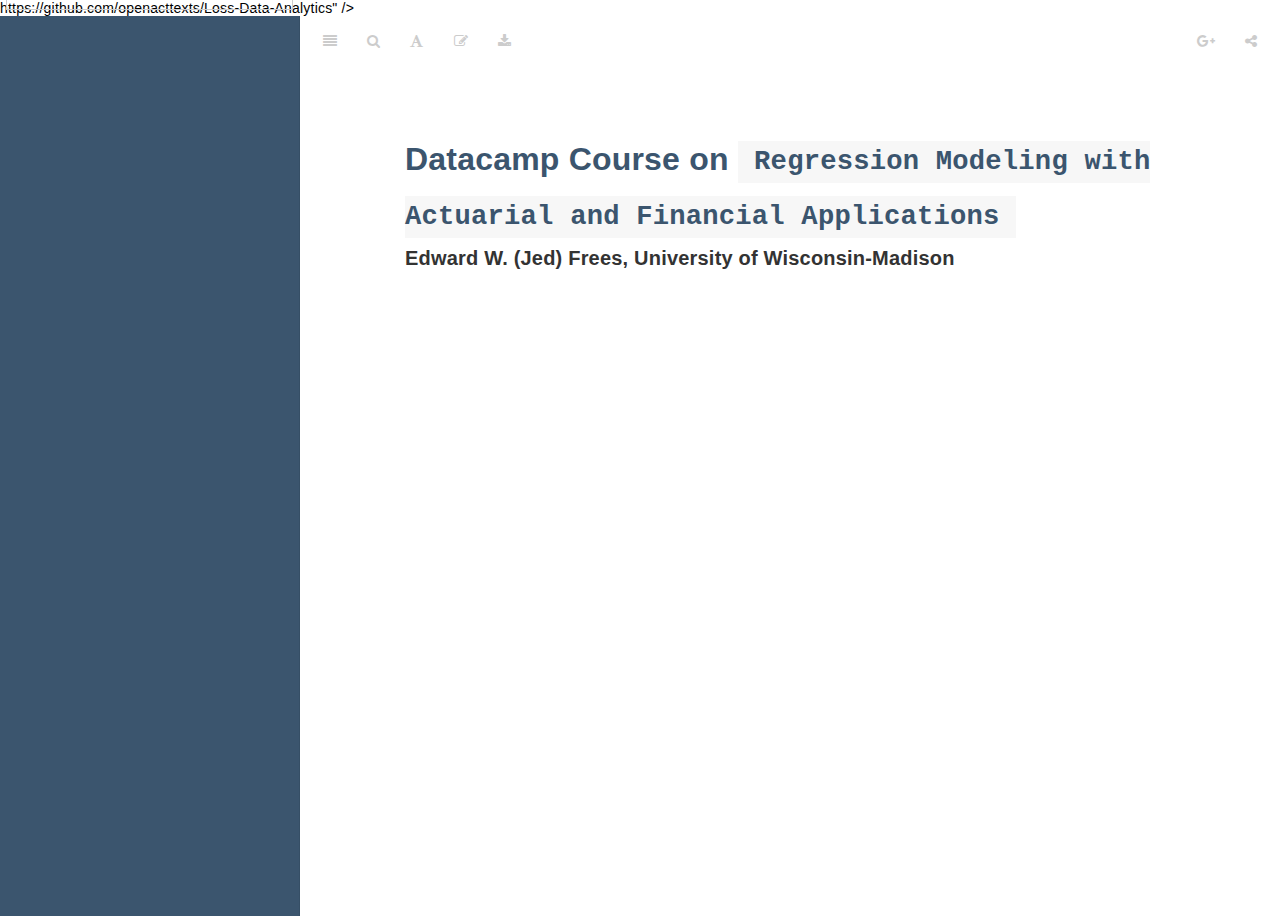
<file: docs/RegressModelDataCamp.html>
<!DOCTYPE html>
<html >

<head>

  <meta charset="UTF-8">
  <meta http-equiv="X-UA-Compatible" content="IE=edge">
  <title>Datacamp Course on Regression Modeling with Actuarial and Financial Applications</title>
  <meta name="description" content="Loss Data Analytics is an interactive, online, freely available text. - The online version will contain many interactive objects (quizzes, computer demonstrations, interactive graphs, video, and the like) to promote deeper learning. - A subset of the book will be available in pdf format for low-cost printing. - The online text will be available in multiple languages to promote access to a worldwide audience.">
  <meta name="generator" content="bookdown 0.5 and GitBook 2.6.7">

  <meta property="og:title" content="Datacamp Course on Regression Modeling with Actuarial and Financial Applications" />
  <meta property="og:type" content="book" />
  
  
  <meta property="og:description" content="Loss Data Analytics is an interactive, online, freely available text. - The online version will contain many interactive objects (quizzes, computer demonstrations, interactive graphs, video, and the like) to promote deeper learning. - A subset of the book will be available in pdf format for low-cost printing. - The online text will be available in multiple languages to promote access to a worldwide audience." />
  <meta name="github-repo" content="<a href="https://github.com/openacttexts/Loss-Data-Analytics" class="uri">https://github.com/openacttexts/Loss-Data-Analytics</a>" />

  <meta name="twitter:card" content="summary" />
  <meta name="twitter:title" content="Datacamp Course on Regression Modeling with Actuarial and Financial Applications" />
  
  <meta name="twitter:description" content="Loss Data Analytics is an interactive, online, freely available text. - The online version will contain many interactive objects (quizzes, computer demonstrations, interactive graphs, video, and the like) to promote deeper learning. - A subset of the book will be available in pdf format for low-cost printing. - The online text will be available in multiple languages to promote access to a worldwide audience." />
  

<meta name="author" content="Edward W. (Jed) Frees, University of Wisconsin-Madison">



  <meta name="viewport" content="width=device-width, initial-scale=1">
  <meta name="apple-mobile-web-app-capable" content="yes">
  <meta name="apple-mobile-web-app-status-bar-style" content="black">
  
  


<script src="libs/jquery-2.2.3/jquery.min.js"></script>
<link href="libs/gitbook-2.6.7/css/style.css" rel="stylesheet" />
<link href="libs/gitbook-2.6.7/css/plugin-bookdown.css" rel="stylesheet" />
<link href="libs/gitbook-2.6.7/css/plugin-highlight.css" rel="stylesheet" />
<link href="libs/gitbook-2.6.7/css/plugin-search.css" rel="stylesheet" />
<link href="libs/gitbook-2.6.7/css/plugin-fontsettings.css" rel="stylesheet" />







<script language="javascript">
function toggle(id1,id2) {
	var ele = document.getElementById(id1); var text = document.getElementById(id2);
	if (ele.style.display == "block") {ele.style.display = "none"; text.innerHTML = "Show Solution";}
		else {ele.style.display = "block"; text.innerHTML = "Hide Solution";}}
</script>

<script language="javascript">
function togglecode(id1,id2) {
   var ele = document.getElementById(id1); var text = document.getElementById(id2);
   if (ele.style.display == "block") {ele.style.display = "none"; text.innerHTML = "Show R Code";}
      else {ele.style.display = "block"; text.innerHTML = "Hide R Code";}}
</script>
<script language="javascript">
function toggleEX(id1,id2) {
   var ele = document.getElementById(id1); var text = document.getElementById(id2);
   if (ele.style.display == "block") {ele.style.display = "none"; text.innerHTML = "Show Example";}
      else {ele.style.display = "block"; text.innerHTML = "Hide Example";}}
</script>
<script language="javascript">
function toggleTheory(id1,id2) {
   var ele = document.getElementById(id1); var text = document.getElementById(id2);
   if (ele.style.display == "block") {ele.style.display = "none"; text.innerHTML = "Show Theory";}
      else {ele.style.display = "block"; text.innerHTML = "Hide Theory";}}
</script>

<script language="javascript">
$(document).ready(function(){
    $('[data-toggle="tooltip"]').tooltip();
});
</script>


<script>
$(document).ready(function(){
    $('[data-toggle="popover"]').popover(); 
});
</script>

<!-- Global site tag (gtag.js) - Google Analytics -->
<script async src="https://www.googletagmanager.com/gtag/js?id=UA-125587869-1"></script>
<script>
  window.dataLayer = window.dataLayer || [];
  function gtag(){dataLayer.push(arguments);}
  gtag('js', new Date());

  gtag('config', 'UA-125587869-1');
</script>



<link rel="stylesheet" href="style.css" type="text/css" />
</head>

<body>



  <div class="book without-animation with-summary font-size-2 font-family-1" data-basepath=".">

    <div class="book-summary">
      <nav role="navigation">


      </nav>
    </div>

    <div class="book-body">
      <div class="body-inner">
        <div class="book-header" role="navigation">
          <h1>
            <i class="fa fa-circle-o-notch fa-spin"></i><a href="./">Datacamp Course on <code>Regression Modeling with Actuarial and Financial Applications</code></a>
          </h1>
        </div>

        <div class="page-wrapper" tabindex="-1" role="main">
          <div class="page-inner">

            <section class="normal" id="section-">
<div id="header">
<h1 class="title">Datacamp Course on <code>Regression Modeling with Actuarial and Financial Applications</code></h1>
<h4 class="author"><em>Edward W. (Jed) Frees, University of Wisconsin-Madison</em></h4>
</div>
<script src="https://cdn.datacamp.com/datacamp-light-latest.min.js"></script>
<script src=https://cdn.datacamp.com/datacamp-light-latest.min.js></script>
<script language="javascript" src="//cdn.datacamp.com/dcl-react.js.gz>
</script>




# Preface {-}

<p style="text-align:right;">
*Date: 15 October 2018*</p>


## Acknowledgements {-}

Edward Frees acknowledges the John and Anne Oros Distinguished Chair for Inspired Learning in Business which provided seed money to support the project. Frees and his Wisconsin colleagues also acknowledge a Society of Actuaries Center of Excellence Grant that provided funding to support work in dependence modeling and health initiatives.

We thank Rob Hyndman, Monash University, for allowing us to use his excellent style files to produce the online version of the book.

We thank Yihui Xie and his colleagues at [Rstudio](https://www.rstudio.com/) for the [R bookdown](https://bookdown.org/yihui/bookdown/) package that allows us to produce this book.



#  Regression and the Normal Distribution

**Chapter description**

Regression analysis is a statistical method that is widely used in many fields of study, with actuarial science being no exception. This chapter introduces the role of the normal distribution in regression and the use of logarithmic transformations in specifying regression relationships.

## Fitting a normal distribution

###Video (Exercise). Fitting a normal distribution

#### Learning Objectives

In this exercise, you learn how to:

-    Calculate and interpret two basic summary statistics
-    Fit a data set to a normal curve
-    Calculate probabilities under a standard normal curve

#### Video Overheads

**Overhead A. Description of the data**

To illustrate a data set that can be analyzed using regression methods, we consider some data included in Galton's 1885 paper. These data include the heights of 928 adult children (child_ht), together with an index of their parents' height (parent_ht). Here, all female heights were multiplied by 1.08, and the index was created by taking the average of the father's height and rescaled mother's height. Galton was aware that the parents' and the adult child's height could each be adequately approximated by a normal curve. In developing regression analysis, he provided a single model for the joint distribution of heights.


```r
heights <- read.csv("CSVData\\galton_height.csv",header = TRUE)
#heights <- read.csv("https://assets.datacamp.com/production/repositories/2610/datasets/c85ede6c205d22049e766bd08956b225c576255b/galton_height.csv", header = TRUE)
plot(jitter(heights$parent_ht),jitter(heights$child_ht), ylim = c(60,80), xlim = c(60,80),
     ylab = "height of child", xlab = "height of parents")
abline(lm(heights$child_ht~heights$parent_ht))
abline(0,1,col = "red")
```

<img src="RegressModelDataCamp_files/figure-html/unnamed-chunk-2-1.png" width="672" />


**Overhead B. Read and examine data structure**

The data has already been read into a dataset called `heights`. Examine the *structure* of the data with the function [str()](https://www.rdocumentation.org/packages/utils/versions/3.5.0/topics/str/) and use the [head()](https://www.rdocumentation.org/packages/utils/versions/3.5.0/topics/head/) command to looks at the first few records.


```r
heights <- read.csv("CSVData\\galton_height.csv",header = TRUE)
#heights <- read.csv("https://assets.datacamp.com/production/repositories/2610/datasets/c85ede6c205d22049e766bd08956b225c576255b/galton_height.csv", header = TRUE)
str(heights)
head(heights)
```

**Overhead C. Summary stats for parents' height**

Next, examine the distribution of the child's height and then examine the distribution of the parents height.


```r
ht_par <- heights$parent_ht
hist(ht_par)
mean(ht_par)
sd(ht_par)
```

**Overhead D. Fit a normal curve to parents' height**


```r
(mparent <- mean(ht_par))
(sdparent <- sd(ht_par))
x <- seq(60, 80,by = 0.1)
hist(ht_par, freq = FALSE)
lines(x, dnorm(x, mean = mparent, sd = sdparent), col = "blue")
```

**Overhead E. Use the normal approximation to determine the probability of the height of tall parents**


```r
TallHeight <- 72
pnorm(TallHeight, mean = mparent, sd = sdparent)
pnorm(72, mean = mean(ht_par), sd = sd(ht_par))
(StdUnitsTallHeight <- (TallHeight - mparent)/sdparent)
pnorm(StdUnitsTallHeight, mean = 0, sd = 1)
```

### Exercise. Fitting Galton's height data

**Assignment Text**

The Galton data has already been read into a dataframe called `heights`. These data include the heights of 928 adult children `child_ht`, together with an index of their parents' height `parent_ht`.  The video explored the distribution of the parents' height; in this assignment, we investigate the distribution of the heights of the adult children.

**Instructions**

-  Define the height of an adult child as a global variable
-  Use the function [mean()](https://www.rdocumentation.org/packages/base/versions/3.5.0/topics/mean/) to calculate the mean and the function [sd()](https://www.rdocumentation.org/packages/base/versions/3.5.0/topics/sd/) to calculate the standard deviation 
-  Use the normal approximation and the function [pnorm()](https://www.rdocumentation.org/packages/stats/versions/3.5.0/topics/Normal/)  determine the probability that an adult child's height is less than 72 inches

**Hint**

Remember that we can reference a variable, say `var`, from a data set such as `heights`, as `heights$var`.





<div data-datacamp-exercise data-height="300" data-encoded="true">[base64]</div>











###  Exercise. Visualizing child's height distribution

**Assignment Text**

As in the prior exercise, from the Galton dataset `heights`, the heights of 928 adult children have been used to create a global variable called `ht_child`. We also have basic summary statistics, the mean height `mchild` and the standard deviation of heights in `sdchild`. In this exercise, we explore the fit of the normal curve to this distribution.

**Instructions**

-  To visualize the distribution, use the function [hist()](https://www.rdocumentation.org/packages/graphics/versions/3.5.0/topics/hist/) to calculate the histogram. Use the `freq = FALSE` option to give a histogram with proportions instead of counts.
-  Use the function [seq()](https://www.rdocumentation.org/packages/base/versions/3.5.0/topics/seq) to determine a sequence that can be used for plotting. Then, with the function [lines()](https://www.rdocumentation.org/packages/graphics/versions/3.5.0/topics/lines/),  superimpose a normal curve on the histogram
-  Determine the probability that a child's height is greater than 72 inches

**Hint**
- Use the function [dnorm()](https://www.rdocumentation.org/packages/stats/versions/3.5.0/topics/Normal/) to calculate the normal density, similar to the cumulative probabilites that you calculated using [pnorm()](https://www.rdocumentation.org/packages/stats/versions/3.5.0/topics/Normal/)
-  To calculate probabilities greater that an amount, simply use 1 minus the cumulative probability

**Pre-exercise code**

<div data-datacamp-exercise data-height="300" data-encoded="true">[base64]</div>

**SampleCode**

<div data-datacamp-exercise data-height="300" data-encoded="true">[base64]</div>

**Solution**

<div data-datacamp-exercise data-height="300" data-encoded="true">[base64]</div>


**Submission Correctness Tests (SCT)**
test_error()
test_object("prob", incorrect_msg = "The probability of being greater than 72 was calculated incorrectly. (You might check the hint.)")
success_msg("Excellent! Visualizing a distribution, especially with reference to a normal, is important for communicating results of your analysis.")


## Visualizing distributions

###Video (Exercise). Visualizing distributions

#### Learning Objectives

In this section, you learn how to:

-    Calculate and interpret distributions using histograms
-    Calculate and interpret distributions using density plots

#### Video Data Description

For our first look at an insurance data set, we consider data from Rempala and Derrig (2005). They considered claims arising from automobile bodily injury insurance coverages. These are amounts incurred for outpatient medical treatments that arise from automobile accidents, typically sprains, broken collarbones and the like. The data consists of a sample of 272 claims from Massachusetts that were closed in 2001 (by "closed," we mean that the claim is settled and no additional liabilities can arise from the same accident). Rempala and Derrig were interested in developing procedures for handling mixtures of "typical" claims and others from providers who reported claims fraudulently. For this sample, we consider only those typical claims, ignoring the potentially fraudulent ones.


<div data-datacamp-exercise data-height="300" data-encoded="true">[base64]</div>

####Video

**Overhead A. Bring in Data, Introduce Logarithmic Claims**

<div data-datacamp-exercise data-height="300" data-encoded="true">[base64]</div>

**Overhead B. Show how to get a finer grid for histograms**

<div data-datacamp-exercise data-height="300" data-encoded="true">eyJsYW5ndWFnZSI6InIiLCJzYW1wbGUiOiJwYXIobWZyb3cgPSBjKDEsIDIpKVxuaGlzdChsb2djbGFpbXMpXG5oaXN0KGxvZ2NsYWltcyxicmVha3MgPSAxNSkifQ==</div>

**Overhead C.  Introduce the density plot**

<div data-datacamp-exercise data-height="300" data-encoded="true">eyJsYW5ndWFnZSI6InIiLCJzYW1wbGUiOiJwYXIobWZyb3cgPSBjKDEsIDIpKVxucGxvdChkZW5zaXR5KGxvZ2NsYWltcykpXG5oaXN0KGxvZ2NsYWltcywgYnJlYWtzID0gMTUsZnJlcSA9IEZBTFNFKVxubGluZXMoZGVuc2l0eShsb2djbGFpbXMpKSJ9</div>

###Exercise. Visualizing bodily injury claims with density plots

**Assignment Text**

In the prior video, you learned about the Massachusetts bodily injury dataset. This dataframe, `injury`, has been read in and the global variable `claims` has been created. This assignment reviews the  [hist()](https://www.rdocumentation.org/packages/graphics/versions/3.5.0/topics/hist/) function for visualizing distributions and allows you to explore density plotting, a smoothed version of the histogram.

**Instructions**

-  Use the function [log()](https://www.rdocumentation.org/packages/base/versions/3.5.0/topics/log/) to create the logarithmic version of the claims variable
-  Calculate a histogram of logarithmic with 40 bins using an option in the [hist()](https://www.rdocumentation.org/packages/graphics/versions/3.5.0/topics/hist/) function,  `breaks = `.
-  Create a density plot of logarithmic claims using the functions [plot()](https://www.rdocumentation.org/packages/graphics/versions/3.5.0/topics/plot/) and [density()](https://www.rdocumentation.org/packages/stats/versions/3.5.0/topics/density/).
-  Repeat the density plot, this time using a more refined bandwidth equal to 0.03. Use an option in the  [density()](https://www.rdocumentation.org/packages/stats/versions/3.5.0/topics/density/) function, `bw = `. 

**Hint**

**Pre-exercise code**

<div data-datacamp-exercise data-height="300" data-encoded="true">[base64]</div>

**SampleCode**

<div data-datacamp-exercise data-height="300" data-encoded="true">[base64]</div>

**Solution**

<div data-datacamp-exercise data-height="300" data-encoded="true">[base64]</div>

**Submission Correctness Tests (SCT)**

success_msg("Excellent! Visualizing the distribution is important and smoothing techniques allow viewers to see important patterns without being distracted by random fluctations.")

## Summarizing distributions

###Video (Exercise). Summarizing distributions

#### Learning Objectives

In this section, you learn how to:

-    Calculate and interpret basic summary statistics
-    Calculate and interpret distributions using boxplots
-    Calculate and interpret distributions using qq plots

####Video Overheads

**Overhead A. Summary Statistics**
<div data-datacamp-exercise data-height="300" data-encoded="true">[base64]</div>

**Overhead B. Boxplot**

<div data-datacamp-exercise data-height="300" data-encoded="true">[base64]</div>


**Overhead C. QQ Plot**

<div data-datacamp-exercise data-height="300" data-encoded="true">[base64]</div>

### Exercise. Summarizing bodily injury claims with box and qq plots

**Assignment Text**

The Massachusetts bodily injury data has already been read and used to create the global variable `claims` representing bodily injury claims. The previous video showed how to present the distribution of logarithmic claims which appeared to be approximately normally distributed. However, users are not really interested in log dollars but want to know about a unit of measurement that is more intuitive, such as dollars. 

So this assignment is based on claims, not the logarithmic version. You will use the  functions [boxplot()](https://www.rdocumentation.org/packages/graphics/versions/3.5.0/topics/boxplot/) and [qqnorm()](https://www.rdocumentation.org/packages/stats/versions/3.5.0/topics/qqnorm/) to visualize the distribution through boxplots and quantile-quantile, or qq-, plots. But, because we are working with such a skewed distribution, do not be surprised that it is difficult to interpret these results readily.

**Instructions**

-  Produce a box plot for claims
-  Determine the 25th empirical percentile for claims using the  [quantile()](https://www.rdocumentation.org/packages/stats/versions/3.5.0/topics/quantile/) function.
-  Determine the 25th percentile for claims based on a normal distribution using the  [qnorm()](https://www.rdocumentation.org/packages/stats/versions/3.5.0/topics/Normal/) function.
-  Produce a normal qq plot for claims using the function [qqnorm()](https://www.rdocumentation.org/packages/stats/versions/3.5.0/topics/qqnorm/). The [qqline()](https://www.rdocumentation.org/packages/stats/versions/3.5.0/topics/qqnorm/) function is handy for producing a reference line.

**Hint**

Note that [qnorm()](https://www.rdocumentation.org/packages/stats/versions/3.5.0/topics/Normal/) (one `q`) is for a normal quantile and [qqnorm()](https://www.rdocumentation.org/packages/stats/versions/3.5.0/topics/qqnorm/). (two `q`'s!) is for the normal qq plot

**Pre-exercise code**

<div data-datacamp-exercise data-height="300" data-encoded="true">[base64]</div>


**SampleCode**

<div data-datacamp-exercise data-height="300" data-encoded="true">[base64]</div>

**Solution**

<div data-datacamp-exercise data-height="300" data-encoded="true">[base64]</div>

**Submission Correctness Tests (SCT)**

test_error()
test_object("q25", incorrect_msg = "You calculated the 25th quantile incorrectly. Check out the quantile() function.")
test_object("qn25", incorrect_msg = "You calculated the 25th quantile incorrectly. Check out the qnorm() function.")
success_msg("Congratulations on learning about box and qq plots. Although you are unlikely to show these plots to consumers of your analysis, you will find them useful tools for exploring multivariate aspects of data.")


###Exercise. Effects on distributions of removing the largest claim

**Assignment Text**

The Massachusetts bodily injury dataframe `injury` has been read in; our focus is on the `claims` variable in that dataset. 

In the previous exercise, we learned that the Massachusetts bodily injury `claims` distribution was not even close to approximately normal (as evidenced by the box and qq- plots). Non-normality may be induced by skewness (that we will handle via transformations in the next section). But, seeming non-normality can also be induced by one or two very large observations (called an *outlier* later in the course). So, this exercise examines the effects on the distribution of removing the largest claims.


**Instructions**

-  Use the function [tail()](https://www.rdocumentation.org/packages/utils/versions/3.5.0/topics/head) to examine the `injury` dataset and identify the largest claim
-  Use the function  [subset()](https://www.rdocumentation.org/packages/base/versions/3.5.0/topics/subset) to create a subset omitting the largest claim
-  Compare the summary statistics of the omitted claim distribution to the full distribution
-  Compare the two distributions visually via histograms plotted next to another. `par(mfrow = c(1, 2))` is used to organize the plots you create. Do not alter this code.

**Hint**

For this data set, the [subset()] argument `claims < 25000` will keep all but the largest claim

**Pre-exercise code**

<div data-datacamp-exercise data-height="300" data-encoded="true">[base64]</div>

**SampleCode**

<div data-datacamp-exercise data-height="300" data-encoded="true">[base64]</div>

**Solution**

<div data-datacamp-exercise data-height="300" data-encoded="true">[base64]</div>

**Submission Correctness Tests (SCT)**

test_error()
test_object("injury2", incorrect_msg = "You defined the `injury` dataframe incorrectly. Check out the subset function (and maybe look over the hint).")
success_msg("Congratulations! The goal of predictive modeling is to discover patterns in the data. However, sometimes seeming 'patterns' are the result of one or two unusual observations. Unusual observations may be due to incorrect data gathering procedures or just due to wild fluctuations in a process of interest but are common in predictive modeling.")

## Transformations

###Video (Exercise). Transformations

#### Learning Objectives

In this exercise, you learn how to:

-    Symmetrize a skewed distribution using a logarithmic transformation

####Video Overheads

**Overhead A. Simulate a moderately skewed distribution, with transforms**

<div data-datacamp-exercise data-height="300" data-encoded="true">[base64]</div>


**Overhead B. Visualize the distributions**

<div data-datacamp-exercise data-height="300" data-encoded="true">[base64]</div>

###Exercise. Distribution of transformed bodily injury claims

**Assignment Text**

We have now examined the distributions of bodily injury claims and its logarithmic version. Grudgingly, we have concluded that to fit a normal curve the logarithmic version of claims is a better choice (again, we really do not like log dollars but you'll get used to it in this course). But, why logarithmic and not some other transformations?

A partial response to this question will appear in later chapters when we describe interpretation of regression coefficients. Another partial response is that the log transform seems to work well with skewed insurance data sets, as we demonstrate visually in this exercise.

**Instructions**

Use the code `par(mfrow = c(2, 2))` so that four graphs appear in a 2 by 2 matrix format for easy comparisons. Plot the [density()](https://www.rdocumentation.org/packages/stats/versions/3.5.1/topics/density) of

-  claims
-  square root of claims
-  logarithmic claims
-  negative reciprocal of claims

**Hint**

For negative reciprocal claims, use `plot(density(-claims^(-1)))`

**Pre-exercise code**

<div data-datacamp-exercise data-height="300" data-encoded="true">[base64]</div>

**SampleCode**

<div data-datacamp-exercise data-height="300" data-encoded="true">[base64]</div>

**Solution**

<div data-datacamp-exercise data-height="300" data-encoded="true">[base64]</div>

**Submission Correctness Tests (SCT)**

success_msg("Excellent! Transformations of data is a tool that incredibly expands potential applicability of (linear) regression techniques.")


<script src=https://cdn.datacamp.com/datacamp-light-latest.min.js></script>
<script language="javascript" src="//cdn.datacamp.com/dcl-react.js.gz&gt;">
</script>

            </section>

          </div>
        </div>
      </div>


    </div>
  </div>
<script src="libs/gitbook-2.6.7/js/app.min.js"></script>
<script src="libs/gitbook-2.6.7/js/lunr.js"></script>
<script src="libs/gitbook-2.6.7/js/plugin-search.js"></script>
<script src="libs/gitbook-2.6.7/js/plugin-sharing.js"></script>
<script src="libs/gitbook-2.6.7/js/plugin-fontsettings.js"></script>
<script src="libs/gitbook-2.6.7/js/plugin-bookdown.js"></script>
<script src="libs/gitbook-2.6.7/js/jquery.highlight.js"></script>
<script>
gitbook.require(["gitbook"], function(gitbook) {
gitbook.start({
"sharing": {
"github": false,
"facebook": false,
"twitter": false,
"google": true,
"weibo": false,
"instapper": false,
"vk": false,
"all": ["facebook", "google", "twitter", "linkedin", "weibo", "instapaper"],
"linkedin": false
},
"fontsettings": {
"theme": "white",
"family": "sans",
"size": 2
},
"edit": {
"link": "https://github.com/rstudio/bookdown-demo/edit/master/%s",
"text": "Edit"
},
"download": ["RegressModelDataCamp.pdf", "RegressModelDataCamp.epub"],
"toc": {
"collapse": "subsection"
}
});
});
</script>

</body>

</html>
</file>
<file: docs/libs/gitbook-2.6.7/css/plugin-bookdown.css>
.book .book-header h1 {
  padding-left: 20px;
  padding-right: 20px;
}
.book .book-header.fixed {
  position: fixed;
  right: 0;
  top: 0;
  left: 0;
  border-bottom: 1px solid rgba(0,0,0,.07);
}
span.search-highlight {
  background-color: #ffff88;
}
@media (min-width: 600px) {
  .book.with-summary .book-header.fixed {
    left: 300px;
  }
}
@media (max-width: 1240px) {
  .book .book-body.fixed {
    top: 50px;
  }
  .book .book-body.fixed .body-inner {
    top: auto;
  }
}
@media (max-width: 600px) {
  .book.with-summary .book-header.fixed {
    left: calc(100% - 60px);
    min-width: 300px;
  }
  .book.with-summary .book-body {
    transform: none;
    left: calc(100% - 60px);
    min-width: 300px;
  }
  .book .book-body.fixed {
    top: 0;
  }
}

.book .book-body.fixed .body-inner {
  top: 50px;
}
.book .book-body .page-wrapper .page-inner section.normal sub, .book .book-body .page-wrapper .page-inner section.normal sup {
  font-size: 85%;
}

@media print {
  .book .book-summary, .book .book-body .book-header, .fa {
    display: none !important;
  }
  .book .book-body.fixed {
    left: 0px;
  }
  .book .book-body,.book .book-body .body-inner, .book.with-summary {
    overflow: visible !important;
  }
}
.kable_wrapper {
  border-spacing: 20px 0;
  border-collapse: separate;
  border: none;
  margin: auto;
}
.kable_wrapper > tbody > tr > td {
  vertical-align: top;
}
.book .book-body .page-wrapper .page-inner section.normal table tr.header {
  border-top-width: 2px;
}
.book .book-body .page-wrapper .page-inner section.normal table tr:last-child td {
  border-bottom-width: 2px;
}
.book .book-body .page-wrapper .page-inner section.normal table td, .book .book-body .page-wrapper .page-inner section.normal table th {
  border-left: none;
  border-right: none;
}
.book .book-body .page-wrapper .page-inner section.normal table.kable_wrapper > tbody > tr, .book .book-body .page-wrapper .page-inner section.normal table.kable_wrapper > tbody > tr > td {
  border-top: none;
}
.book .book-body .page-wrapper .page-inner section.normal table.kable_wrapper > tbody > tr:last-child > td {
    border-bottom: none;
}

div.theorem, div.lemma, div.corollary, div.proposition {
  font-style: italic;
}
span.theorem, span.lemma, span.corollary, span.proposition {
  font-style: normal;
}
div.proof:after {
  content: "\25a2";
  float: right;
}
.header-section-number {
  padding-right: .5em;
}
</file>
<file: docs/libs/gitbook-2.6.7/css/plugin-highlight.css>
.book .book-body .page-wrapper .page-inner section.normal pre,
.book .book-body .page-wrapper .page-inner section.normal code {
  /* http://jmblog.github.com/color-themes-for-google-code-highlightjs */
  /* Tomorrow Comment */
  /* Tomorrow Red */
  /* Tomorrow Orange */
  /* Tomorrow Yellow */
  /* Tomorrow Green */
  /* Tomorrow Aqua */
  /* Tomorrow Blue */
  /* Tomorrow Purple */
}
.book .book-body .page-wrapper .page-inner section.normal pre .hljs-comment,
.book .book-body .page-wrapper .page-inner section.normal code .hljs-comment,
.book .book-body .page-wrapper .page-inner section.normal pre .hljs-title,
.book .book-body .page-wrapper .page-inner section.normal code .hljs-title {
  color: #8e908c;
}
.book .book-body .page-wrapper .page-inner section.normal pre .hljs-variable,
.book .book-body .page-wrapper .page-inner section.normal code .hljs-variable,
.book .book-body .page-wrapper .page-inner section.normal pre .hljs-attribute,
.book .book-body .page-wrapper .page-inner section.normal code .hljs-attribute,
.book .book-body .page-wrapper .page-inner section.normal pre .hljs-tag,
.book .book-body .page-wrapper .page-inner section.normal code .hljs-tag,
.book .book-body .page-wrapper .page-inner section.normal pre .hljs-regexp,
.book .book-body .page-wrapper .page-inner section.normal code .hljs-regexp,
.book .book-body .page-wrapper .page-inner section.normal pre .ruby .hljs-constant,
.book .book-body .page-wrapper .page-inner section.normal code .ruby .hljs-constant,
.book .book-body .page-wrapper .page-inner section.normal pre .xml .hljs-tag .hljs-title,
.book .book-body .page-wrapper .page-inner section.normal code .xml .hljs-tag .hljs-title,
.book .book-body .page-wrapper .page-inner section.normal pre .xml .hljs-pi,
.book .book-body .page-wrapper .page-inner section.normal code .xml .hljs-pi,
.book .book-body .page-wrapper .page-inner section.normal pre .xml .hljs-doctype,
.book .book-body .page-wrapper .page-inner section.normal code .xml .hljs-doctype,
.book .book-body .page-wrapper .page-inner section.normal pre .html .hljs-doctype,
.book .book-body .page-wrapper .page-inner section.normal code .html .hljs-doctype,
.book .book-body .page-wrapper .page-inner section.normal pre .css .hljs-id,
.book .book-body .page-wrapper .page-inner section.normal code .css .hljs-id,
.book .book-body .page-wrapper .page-inner section.normal pre .css .hljs-class,
.book .book-body .page-wrapper .page-inner section.normal code .css .hljs-class,
.book .book-body .page-wrapper .page-inner section.normal pre .css .hljs-pseudo,
.book .book-body .page-wrapper .page-inner section.normal code .css .hljs-pseudo {
  color: #c82829;
}
.book .book-body .page-wrapper .page-inner section.normal pre .hljs-number,
.book .book-body .page-wrapper .page-inner section.normal code .hljs-number,
.book .book-body .page-wrapper .page-inner section.normal pre .hljs-preprocessor,
.book .book-body .page-wrapper .page-inner section.normal code .hljs-preprocessor,
.book .book-body .page-wrapper .page-inner section.normal pre .hljs-pragma,
.book .book-body .page-wrapper .page-inner section.normal code .hljs-pragma,
.book .book-body .page-wrapper .page-inner section.normal pre .hljs-built_in,
.book .book-body .page-wrapper .page-inner section.normal code .hljs-built_in,
.book .book-body .page-wrapper .page-inner section.normal pre .hljs-literal,
.book .book-body .page-wrapper .page-inner section.normal code .hljs-literal,
.book .book-body .page-wrapper .page-inner section.normal pre .hljs-params,
.book .book-body .page-wrapper .page-inner section.normal code .hljs-params,
.book .book-body .page-wrapper .page-inner section.normal pre .hljs-constant,
.book .book-body .page-wrapper .page-inner section.normal code .hljs-constant {
  color: #f5871f;
}
.book .book-body .page-wrapper .page-inner section.normal pre .ruby .hljs-class .hljs-title,
.book .book-body .page-wrapper .page-inner section.normal code .ruby .hljs-class .hljs-title,
.book .book-body .page-wrapper .page-inner section.normal pre .css .hljs-rules .hljs-attribute,
.book .book-body .page-wrapper .page-inner section.normal code .css .hljs-rules .hljs-attribute {
  color: #eab700;
}
.book .book-body .page-wrapper .page-inner section.normal pre .hljs-string,
.book .book-body .page-wrapper .page-inner section.normal code .hljs-string,
.book .book-body .page-wrapper .page-inner section.normal pre .hljs-value,
.book .book-body .page-wrapper .page-inner section.normal code .hljs-value,
.book .book-body .page-wrapper .page-inner section.normal pre .hljs-inheritance,
.book .book-body .page-wrapper .page-inner section.normal code .hljs-inheritance,
.book .book-body .page-wrapper .page-inner section.normal pre .hljs-header,
.book .book-body .page-wrapper .page-inner section.normal code .hljs-header,
.book .book-body .page-wrapper .page-inner section.normal pre .ruby .hljs-symbol,
.book .book-body .page-wrapper .page-inner section.normal code .ruby .hljs-symbol,
.book .book-body .page-wrapper .page-inner section.normal pre .xml .hljs-cdata,
.book .book-body .page-wrapper .page-inner section.normal code .xml .hljs-cdata {
  color: #718c00;
}
.book .book-body .page-wrapper .page-inner section.normal pre .css .hljs-hexcolor,
.book .book-body .page-wrapper .page-inner section.normal code .css .hljs-hexcolor {
  color: #3e999f;
}
.book .book-body .page-wrapper .page-inner section.normal pre .hljs-function,
.book .book-body .page-wrapper .page-inner section.normal code .hljs-function,
.book .book-body .page-wrapper .page-inner section.normal pre .python .hljs-decorator,
.book .book-body .page-wrapper .page-inner section.normal code .python .hljs-decorator,
.book .book-body .page-wrapper .page-inner section.normal pre .python .hljs-title,
.book .book-body .page-wrapper .page-inner section.normal code .python .hljs-title,
.book .book-body .page-wrapper .page-inner section.normal pre .ruby .hljs-function .hljs-title,
.book .book-body .page-wrapper .page-inner section.normal code .ruby .hljs-function .hljs-title,
.book .book-body .page-wrapper .page-inner section.normal pre .ruby .hljs-title .hljs-keyword,
.book .book-body .page-wrapper .page-inner section.normal code .ruby .hljs-title .hljs-keyword,
.book .book-body .page-wrapper .page-inner section.normal pre .perl .hljs-sub,
.book .book-body .page-wrapper .page-inner section.normal code .perl .hljs-sub,
.book .book-body .page-wrapper .page-inner section.normal pre .javascript .hljs-title,
.book .book-body .page-wrapper .page-inner section.normal code .javascript .hljs-title,
.book .book-body .page-wrapper .page-inner section.normal pre .coffeescript .hljs-title,
.book .book-body .page-wrapper .page-inner section.normal code .coffeescript .hljs-title {
  color: #4271ae;
}
.book .book-body .page-wrapper .page-inner section.normal pre .hljs-keyword,
.book .book-body .page-wrapper .page-inner section.normal code .hljs-keyword,
.book .book-body .page-wrapper .page-inner section.normal pre .javascript .hljs-function,
.book .book-body .page-wrapper .page-inner section.normal code .javascript .hljs-function {
  color: #8959a8;
}
.book .book-body .page-wrapper .page-inner section.normal pre .hljs,
.book .book-body .page-wrapper .page-inner section.normal code .hljs {
  display: block;
  background: white;
  color: #4d4d4c;
  padding: 0.5em;
}
.book .book-body .page-wrapper .page-inner section.normal pre .coffeescript .javascript,
.book .book-body .page-wrapper .page-inner section.normal code .coffeescript .javascript,
.book .book-body .page-wrapper .page-inner section.normal pre .javascript .xml,
.book .book-body .page-wrapper .page-inner section.normal code .javascript .xml,
.book .book-body .page-wrapper .page-inner section.normal pre .tex .hljs-formula,
.book .book-body .page-wrapper .page-inner section.normal code .tex .hljs-formula,
.book .book-body .page-wrapper .page-inner section.normal pre .xml .javascript,
.book .book-body .page-wrapper .page-inner section.normal code .xml .javascript,
.book .book-body .page-wrapper .page-inner section.normal pre .xml .vbscript,
.book .book-body .page-wrapper .page-inner section.normal code .xml .vbscript,
.book .book-body .page-wrapper .page-inner section.normal pre .xml .css,
.book .book-body .page-wrapper .page-inner section.normal code .xml .css,
.book .book-body .page-wrapper .page-inner section.normal pre .xml .hljs-cdata,
.book .book-body .page-wrapper .page-inner section.normal code .xml .hljs-cdata {
  opacity: 0.5;
}
.book.color-theme-1 .book-body .page-wrapper .page-inner section.normal pre,
.book.color-theme-1 .book-body .page-wrapper .page-inner section.normal code {
  /*

Orginal Style from ethanschoonover.com/solarized (c) Jeremy Hull <sourdrums@gmail.com>

*/
  /* Solarized Green */
  /* Solarized Cyan */
  /* Solarized Blue */
  /* Solarized Yellow */
  /* Solarized Orange */
  /* Solarized Red */
  /* Solarized Violet */
}
.book.color-theme-1 .book-body .page-wrapper .page-inner section.normal pre .hljs,
.book.color-theme-1 .book-body .page-wrapper .page-inner section.normal code .hljs {
  display: block;
  padding: 0.5em;
  background: #fdf6e3;
  color: #657b83;
}
.book.color-theme-1 .book-body .page-wrapper .page-inner section.normal pre .hljs-comment,
.book.color-theme-1 .book-body .page-wrapper .page-inner section.normal code .hljs-comment,
.book.color-theme-1 .book-body .page-wrapper .page-inner section.normal pre .hljs-template_comment,
.book.color-theme-1 .book-body .page-wrapper .page-inner section.normal code .hljs-template_comment,
.book.color-theme-1 .book-body .page-wrapper .page-inner section.normal pre .diff .hljs-header,
.book.color-theme-1 .book-body .page-wrapper .page-inner section.normal code .diff .hljs-header,
.book.color-theme-1 .book-body .page-wrapper .page-inner section.normal pre .hljs-doctype,
.book.color-theme-1 .book-body .page-wrapper .page-inner section.normal code .hljs-doctype,
.book.color-theme-1 .book-body .page-wrapper .page-inner section.normal pre .hljs-pi,
.book.color-theme-1 .book-body .page-wrapper .page-inner section.normal code .hljs-pi,
.book.color-theme-1 .book-body .page-wrapper .page-inner section.normal pre .lisp .hljs-string,
.book.color-theme-1 .book-body .page-wrapper .page-inner section.normal code .lisp .hljs-string,
.book.color-theme-1 .book-body .page-wrapper .page-inner section.normal pre .hljs-javadoc,
.book.color-theme-1 .book-body .page-wrapper .page-inner section.normal code .hljs-javadoc {
  color: #93a1a1;
}
.book.color-theme-1 .book-body .page-wrapper .page-inner section.normal pre .hljs-keyword,
.book.color-theme-1 .book-body .page-wrapper .page-inner section.normal code .hljs-keyword,
.book.color-theme-1 .book-body .page-wrapper .page-inner section.normal pre .hljs-winutils,
.book.color-theme-1 .book-body .page-wrapper .page-inner section.normal code .hljs-winutils,
.book.color-theme-1 .book-body .page-wrapper .page-inner section.normal pre .method,
.book.color-theme-1 .book-body .page-wrapper .page-inner section.normal code .method,
.book.color-theme-1 .book-body .page-wrapper .page-inner section.normal pre .hljs-addition,
.book.color-theme-1 .book-body .page-wrapper .page-inner section.normal code .hljs-addition,
.book.color-theme-1 .book-body .page-wrapper .page-inner section.normal pre .css .hljs-tag,
.book.color-theme-1 .book-body .page-wrapper .page-inner section.normal code .css .hljs-tag,
.book.color-theme-1 .book-body .page-wrapper .page-inner section.normal pre .hljs-request,
.book.color-theme-1 .book-body .page-wrapper .page-inner section.normal code .hljs-request,
.book.color-theme-1 .book-body .page-wrapper .page-inner section.normal pre .hljs-status,
.book.color-theme-1 .book-body .page-wrapper .page-inner section.normal code .hljs-status,
.book.color-theme-1 .book-body .page-wrapper .page-inner section.normal pre .nginx .hljs-title,
.book.color-theme-1 .book-body .page-wrapper .page-inner section.normal code .nginx .hljs-title {
  color: #859900;
}
.book.color-theme-1 .book-body .page-wrapper .page-inner section.normal pre .hljs-number,
.book.color-theme-1 .book-body .page-wrapper .page-inner section.normal code .hljs-number,
.book.color-theme-1 .book-body .page-wrapper .page-inner section.normal pre .hljs-command,
.book.color-theme-1 .book-body .page-wrapper .page-inner section.normal code .hljs-command,
.book.color-theme-1 .book-body .page-wrapper .page-inner section.normal pre .hljs-string,
.book.color-theme-1 .book-body .page-wrapper .page-inner section.normal code .hljs-string,
.book.color-theme-1 .book-body .page-wrapper .page-inner section.normal pre .hljs-tag .hljs-value,
.book.color-theme-1 .book-body .page-wrapper .page-inner section.normal code .hljs-tag .hljs-value,
.book.color-theme-1 .book-body .page-wrapper .page-inner section.normal pre .hljs-rules .hljs-value,
.book.color-theme-1 .book-body .page-wrapper .page-inner section.normal code .hljs-rules .hljs-value,
.book.color-theme-1 .book-body .page-wrapper .page-inner section.normal pre .hljs-phpdoc,
.book.color-theme-1 .book-body .page-wrapper .page-inner section.normal code .hljs-phpdoc,
.book.color-theme-1 .book-body .page-wrapper .page-inner section.normal pre .tex .hljs-formula,
.book.color-theme-1 .book-body .page-wrapper .page-inner section.normal code .tex .hljs-formula,
.book.color-theme-1 .book-body .page-wrapper .page-inner section.normal pre .hljs-regexp,
.book.color-theme-1 .book-body .page-wrapper .page-inner section.normal code .hljs-regexp,
.book.color-theme-1 .book-body .page-wrapper .page-inner section.normal pre .hljs-hexcolor,
.book.color-theme-1 .book-body .page-wrapper .page-inner section.normal code .hljs-hexcolor,
.book.color-theme-1 .book-body .page-wrapper .page-inner section.normal pre .hljs-link_url,
.book.color-theme-1 .book-body .page-wrapper .page-inner section.normal code .hljs-link_url {
  color: #2aa198;
}
.book.color-theme-1 .book-body .page-wrapper .page-inner section.normal pre .hljs-title,
.book.color-theme-1 .book-body .page-wrapper .page-inner section.normal code .hljs-title,
.book.color-theme-1 .book-body .page-wrapper .page-inner section.normal pre .hljs-localvars,
.book.color-theme-1 .book-body .page-wrapper .page-inner section.normal code .hljs-localvars,
.book.color-theme-1 .book-body .page-wrapper .page-inner section.normal pre .hljs-chunk,
.book.color-theme-1 .book-body .page-wrapper .page-inner section.normal code .hljs-chunk,
.book.color-theme-1 .book-body .page-wrapper .page-inner section.normal pre .hljs-decorator,
.book.color-theme-1 .book-body .page-wrapper .page-inner section.normal code .hljs-decorator,
.book.color-theme-1 .book-body .page-wrapper .page-inner section.normal pre .hljs-built_in,
.book.color-theme-1 .book-body .page-wrapper .page-inner section.normal code .hljs-built_in,
.book.color-theme-1 .book-body .page-wrapper .page-inner section.normal pre .hljs-identifier,
.book.color-theme-1 .book-body .page-wrapper .page-inner section.normal code .hljs-identifier,
.book.color-theme-1 .book-body .page-wrapper .page-inner section.normal pre .vhdl .hljs-literal,
.book.color-theme-1 .book-body .page-wrapper .page-inner section.normal code .vhdl .hljs-literal,
.book.color-theme-1 .book-body .page-wrapper .page-inner section.normal pre .hljs-id,
.book.color-theme-1 .book-body .page-wrapper .page-inner section.normal code .hljs-id,
.book.color-theme-1 .book-body .page-wrapper .page-inner section.normal pre .css .hljs-function,
.book.color-theme-1 .book-body .page-wrapper .page-inner section.normal code .css .hljs-function {
  color: #268bd2;
}
.book.color-theme-1 .book-body .page-wrapper .page-inner section.normal pre .hljs-attribute,
.book.color-theme-1 .book-body .page-wrapper .page-inner section.normal code .hljs-attribute,
.book.color-theme-1 .book-body .page-wrapper .page-inner section.normal pre .hljs-variable,
.book.color-theme-1 .book-body .page-wrapper .page-inner section.normal code .hljs-variable,
.book.color-theme-1 .book-body .page-wrapper .page-inner section.normal pre .lisp .hljs-body,
.book.color-theme-1 .book-body .page-wrapper .page-inner section.normal code .lisp .hljs-body,
.book.color-theme-1 .book-body .page-wrapper .page-inner section.normal pre .smalltalk .hljs-number,
.book.color-theme-1 .book-body .page-wrapper .page-inner section.normal code .smalltalk .hljs-number,
.book.color-theme-1 .book-body .page-wrapper .page-inner section.normal pre .hljs-constant,
.book.color-theme-1 .book-body .page-wrapper .page-inner section.normal code .hljs-constant,
.book.color-theme-1 .book-body .page-wrapper .page-inner section.normal pre .hljs-class .hljs-title,
.book.color-theme-1 .book-body .page-wrapper .page-inner section.normal code .hljs-class .hljs-title,
.book.color-theme-1 .book-body .page-wrapper .page-inner section.normal pre .hljs-parent,
.book.color-theme-1 .book-body .page-wrapper .page-inner section.normal code .hljs-parent,
.book.color-theme-1 .book-body .page-wrapper .page-inner section.normal pre .haskell .hljs-type,
.book.color-theme-1 .book-body .page-wrapper .page-inner section.normal code .haskell .hljs-type,
.book.color-theme-1 .book-body .page-wrapper .page-inner section.normal pre .hljs-link_reference,
.book.color-theme-1 .book-body .page-wrapper .page-inner section.normal code .hljs-link_reference {
  color: #b58900;
}
.book.color-theme-1 .book-body .page-wrapper .page-inner section.normal pre .hljs-preprocessor,
.book.color-theme-1 .book-body .page-wrapper .page-inner section.normal code .hljs-preprocessor,
.book.color-theme-1 .book-body .page-wrapper .page-inner section.normal pre .hljs-preprocessor .hljs-keyword,
.book.color-theme-1 .book-body .page-wrapper .page-inner section.normal code .hljs-preprocessor .hljs-keyword,
.book.color-theme-1 .book-body .page-wrapper .page-inner section.normal pre .hljs-pragma,
.book.color-theme-1 .book-body .page-wrapper .page-inner section.normal code .hljs-pragma,
.book.color-theme-1 .book-body .page-wrapper .page-inner section.normal pre .hljs-shebang,
.book.color-theme-1 .book-body .page-wrapper .page-inner section.normal code .hljs-shebang,
.book.color-theme-1 .book-body .page-wrapper .page-inner section.normal pre .hljs-symbol,
.book.color-theme-1 .book-body .page-wrapper .page-inner section.normal code .hljs-symbol,
.book.color-theme-1 .book-body .page-wrapper .page-inner section.normal pre .hljs-symbol .hljs-string,
.book.color-theme-1 .book-body .page-wrapper .page-inner section.normal code .hljs-symbol .hljs-string,
.book.color-theme-1 .book-body .page-wrapper .page-inner section.normal pre .diff .hljs-change,
.book.color-theme-1 .book-body .page-wrapper .page-inner section.normal code .diff .hljs-change,
.book.color-theme-1 .book-body .page-wrapper .page-inner section.normal pre .hljs-special,
.book.color-theme-1 .book-body .page-wrapper .page-inner section.normal code .hljs-special,
.book.color-theme-1 .book-body .page-wrapper .page-inner section.normal pre .hljs-attr_selector,
.book.color-theme-1 .book-body .page-wrapper .page-inner section.normal code .hljs-attr_selector,
.book.color-theme-1 .book-body .page-wrapper .page-inner section.normal pre .hljs-subst,
.book.color-theme-1 .book-body .page-wrapper .page-inner section.normal code .hljs-subst,
.book.color-theme-1 .book-body .page-wrapper .page-inner section.normal pre .hljs-cdata,
.book.color-theme-1 .book-body .page-wrapper .page-inner section.normal code .hljs-cdata,
.book.color-theme-1 .book-body .page-wrapper .page-inner section.normal pre .clojure .hljs-title,
.book.color-theme-1 .book-body .page-wrapper .page-inner section.normal code .clojure .hljs-title,
.book.color-theme-1 .book-body .page-wrapper .page-inner section.normal pre .css .hljs-pseudo,
.book.color-theme-1 .book-body .page-wrapper .page-inner section.normal code .css .hljs-pseudo,
.book.color-theme-1 .book-body .page-wrapper .page-inner section.normal pre .hljs-header,
.book.color-theme-1 .book-body .page-wrapper .page-inner section.normal code .hljs-header {
  color: #cb4b16;
}
.book.color-theme-1 .book-body .page-wrapper .page-inner section.normal pre .hljs-deletion,
.book.color-theme-1 .book-body .page-wrapper .page-inner section.normal code .hljs-deletion,
.book.color-theme-1 .book-body .page-wrapper .page-inner section.normal pre .hljs-important,
.book.color-theme-1 .book-body .page-wrapper .page-inner section.normal code .hljs-important {
  color: #dc322f;
}
.book.color-theme-1 .book-body .page-wrapper .page-inner section.normal pre .hljs-link_label,
.book.color-theme-1 .book-body .page-wrapper .page-inner section.normal code .hljs-link_label {
  color: #6c71c4;
}
.book.color-theme-1 .book-body .page-wrapper .page-inner section.normal pre .tex .hljs-formula,
.book.color-theme-1 .book-body .page-wrapper .page-inner section.normal code .tex .hljs-formula {
  background: #eee8d5;
}
.book.color-theme-2 .book-body .page-wrapper .page-inner section.normal pre,
.book.color-theme-2 .book-body .page-wrapper .page-inner section.normal code {
  /* Tomorrow Night Bright Theme */
  /* Original theme - https://github.com/chriskempson/tomorrow-theme */
  /* http://jmblog.github.com/color-themes-for-google-code-highlightjs */
  /* Tomorrow Comment */
  /* Tomorrow Red */
  /* Tomorrow Orange */
  /* Tomorrow Yellow */
  /* Tomorrow Green */
  /* Tomorrow Aqua */
  /* Tomorrow Blue */
  /* Tomorrow Purple */
}
.book.color-theme-2 .book-body .page-wrapper .page-inner section.normal pre .hljs-comment,
.book.color-theme-2 .book-body .page-wrapper .page-inner section.normal code .hljs-comment,
.book.color-theme-2 .book-body .page-wrapper .page-inner section.normal pre .hljs-title,
.book.color-theme-2 .book-body .page-wrapper .page-inner section.normal code .hljs-title {
  color: #969896;
}
.book.color-theme-2 .book-body .page-wrapper .page-inner section.normal pre .hljs-variable,
.book.color-theme-2 .book-body .page-wrapper .page-inner section.normal code .hljs-variable,
.book.color-theme-2 .book-body .page-wrapper .page-inner section.normal pre .hljs-attribute,
.book.color-theme-2 .book-body .page-wrapper .page-inner section.normal code .hljs-attribute,
.book.color-theme-2 .book-body .page-wrapper .page-inner section.normal pre .hljs-tag,
.book.color-theme-2 .book-body .page-wrapper .page-inner section.normal code .hljs-tag,
.book.color-theme-2 .book-body .page-wrapper .page-inner section.normal pre .hljs-regexp,
.book.color-theme-2 .book-body .page-wrapper .page-inner section.normal code .hljs-regexp,
.book.color-theme-2 .book-body .page-wrapper .page-inner section.normal pre .ruby .hljs-constant,
.book.color-theme-2 .book-body .page-wrapper .page-inner section.normal code .ruby .hljs-constant,
.book.color-theme-2 .book-body .page-wrapper .page-inner section.normal pre .xml .hljs-tag .hljs-title,
.book.color-theme-2 .book-body .page-wrapper .page-inner section.normal code .xml .hljs-tag .hljs-title,
.book.color-theme-2 .book-body .page-wrapper .page-inner section.normal pre .xml .hljs-pi,
.book.color-theme-2 .book-body .page-wrapper .page-inner section.normal code .xml .hljs-pi,
.book.color-theme-2 .book-body .page-wrapper .page-inner section.normal pre .xml .hljs-doctype,
.book.color-theme-2 .book-body .page-wrapper .page-inner section.normal code .xml .hljs-doctype,
.book.color-theme-2 .book-body .page-wrapper .page-inner section.normal pre .html .hljs-doctype,
.book.color-theme-2 .book-body .page-wrapper .page-inner section.normal code .html .hljs-doctype,
.book.color-theme-2 .book-body .page-wrapper .page-inner section.normal pre .css .hljs-id,
.book.color-theme-2 .book-body .page-wrapper .page-inner section.normal code .css .hljs-id,
.book.color-theme-2 .book-body .page-wrapper .page-inner section.normal pre .css .hljs-class,
.book.color-theme-2 .book-body .page-wrapper .page-inner section.normal code .css .hljs-class,
.book.color-theme-2 .book-body .page-wrapper .page-inner section.normal pre .css .hljs-pseudo,
.book.color-theme-2 .book-body .page-wrapper .page-inner section.normal code .css .hljs-pseudo {
  color: #d54e53;
}
.book.color-theme-2 .book-body .page-wrapper .page-inner section.normal pre .hljs-number,
.book.color-theme-2 .book-body .page-wrapper .page-inner section.normal code .hljs-number,
.book.color-theme-2 .book-body .page-wrapper .page-inner section.normal pre .hljs-preprocessor,
.book.color-theme-2 .book-body .page-wrapper .page-inner section.normal code .hljs-preprocessor,
.book.color-theme-2 .book-body .page-wrapper .page-inner section.normal pre .hljs-pragma,
.book.color-theme-2 .book-body .page-wrapper .page-inner section.normal code .hljs-pragma,
.book.color-theme-2 .book-body .page-wrapper .page-inner section.normal pre .hljs-built_in,
.book.color-theme-2 .book-body .page-wrapper .page-inner section.normal code .hljs-built_in,
.book.color-theme-2 .book-body .page-wrapper .page-inner section.normal pre .hljs-literal,
.book.color-theme-2 .book-body .page-wrapper .page-inner section.normal code .hljs-literal,
.book.color-theme-2 .book-body .page-wrapper .page-inner section.normal pre .hljs-params,
.book.color-theme-2 .book-body .page-wrapper .page-inner section.normal code .hljs-params,
.book.color-theme-2 .book-body .page-wrapper .page-inner section.normal pre .hljs-constant,
.book.color-theme-2 .book-body .page-wrapper .page-inner section.normal code .hljs-constant {
  color: #e78c45;
}
.book.color-theme-2 .book-body .page-wrapper .page-inner section.normal pre .ruby .hljs-class .hljs-title,
.book.color-theme-2 .book-body .page-wrapper .page-inner section.normal code .ruby .hljs-class .hljs-title,
.book.color-theme-2 .book-body .page-wrapper .page-inner section.normal pre .css .hljs-rules .hljs-attribute,
.book.color-theme-2 .book-body .page-wrapper .page-inner section.normal code .css .hljs-rules .hljs-attribute {
  color: #e7c547;
}
.book.color-theme-2 .book-body .page-wrapper .page-inner section.normal pre .hljs-string,
.book.color-theme-2 .book-body .page-wrapper .page-inner section.normal code .hljs-string,
.book.color-theme-2 .book-body .page-wrapper .page-inner section.normal pre .hljs-value,
.book.color-theme-2 .book-body .page-wrapper .page-inner section.normal code .hljs-value,
.book.color-theme-2 .book-body .page-wrapper .page-inner section.normal pre .hljs-inheritance,
.book.color-theme-2 .book-body .page-wrapper .page-inner section.normal code .hljs-inheritance,
.book.color-theme-2 .book-body .page-wrapper .page-inner section.normal pre .hljs-header,
.book.color-theme-2 .book-body .page-wrapper .page-inner section.normal code .hljs-header,
.book.color-theme-2 .book-body .page-wrapper .page-inner section.normal pre .ruby .hljs-symbol,
.book.color-theme-2 .book-body .page-wrapper .page-inner section.normal code .ruby .hljs-symbol,
.book.color-theme-2 .book-body .page-wrapper .page-inner section.normal pre .xml .hljs-cdata,
.book.color-theme-2 .book-body .page-wrapper .page-inner section.normal code .xml .hljs-cdata {
  color: #b9ca4a;
}
.book.color-theme-2 .book-body .page-wrapper .page-inner section.normal pre .css .hljs-hexcolor,
.book.color-theme-2 .book-body .page-wrapper .page-inner section.normal code .css .hljs-hexcolor {
  color: #70c0b1;
}
.book.color-theme-2 .book-body .page-wrapper .page-inner section.normal pre .hljs-function,
.book.color-theme-2 .book-body .page-wrapper .page-inner section.normal code .hljs-function,
.book.color-theme-2 .book-body .page-wrapper .page-inner section.normal pre .python .hljs-decorator,
.book.color-theme-2 .book-body .page-wrapper .page-inner section.normal code .python .hljs-decorator,
.book.color-theme-2 .book-body .page-wrapper .page-inner section.normal pre .python .hljs-title,
.book.color-theme-2 .book-body .page-wrapper .page-inner section.normal code .python .hljs-title,
.book.color-theme-2 .book-body .page-wrapper .page-inner section.normal pre .ruby .hljs-function .hljs-title,
.book.color-theme-2 .book-body .page-wrapper .page-inner section.normal code .ruby .hljs-function .hljs-title,
.book.color-theme-2 .book-body .page-wrapper .page-inner section.normal pre .ruby .hljs-title .hljs-keyword,
.book.color-theme-2 .book-body .page-wrapper .page-inner section.normal code .ruby .hljs-title .hljs-keyword,
.book.color-theme-2 .book-body .page-wrapper .page-inner section.normal pre .perl .hljs-sub,
.book.color-theme-2 .book-body .page-wrapper .page-inner section.normal code .perl .hljs-sub,
.book.color-theme-2 .book-body .page-wrapper .page-inner section.normal pre .javascript .hljs-title,
.book.color-theme-2 .book-body .page-wrapper .page-inner section.normal code .javascript .hljs-title,
.book.color-theme-2 .book-body .page-wrapper .page-inner section.normal pre .coffeescript .hljs-title,
.book.color-theme-2 .book-body .page-wrapper .page-inner section.normal code .coffeescript .hljs-title {
  color: #7aa6da;
}
.book.color-theme-2 .book-body .page-wrapper .page-inner section.normal pre .hljs-keyword,
.book.color-theme-2 .book-body .page-wrapper .page-inner section.normal code .hljs-keyword,
.book.color-theme-2 .book-body .page-wrapper .page-inner section.normal pre .javascript .hljs-function,
.book.color-theme-2 .book-body .page-wrapper .page-inner section.normal code .javascript .hljs-function {
  color: #c397d8;
}
.book.color-theme-2 .book-body .page-wrapper .page-inner section.normal pre .hljs,
.book.color-theme-2 .book-body .page-wrapper .page-inner section.normal code .hljs {
  display: block;
  background: black;
  color: #eaeaea;
  padding: 0.5em;
}
.book.color-theme-2 .book-body .page-wrapper .page-inner section.normal pre .coffeescript .javascript,
.book.color-theme-2 .book-body .page-wrapper .page-inner section.normal code .coffeescript .javascript,
.book.color-theme-2 .book-body .page-wrapper .page-inner section.normal pre .javascript .xml,
.book.color-theme-2 .book-body .page-wrapper .page-inner section.normal code .javascript .xml,
.book.color-theme-2 .book-body .page-wrapper .page-inner section.normal pre .tex .hljs-formula,
.book.color-theme-2 .book-body .page-wrapper .page-inner section.normal code .tex .hljs-formula,
.book.color-theme-2 .book-body .page-wrapper .page-inner section.normal pre .xml .javascript,
.book.color-theme-2 .book-body .page-wrapper .page-inner section.normal code .xml .javascript,
.book.color-theme-2 .book-body .page-wrapper .page-inner section.normal pre .xml .vbscript,
.book.color-theme-2 .book-body .page-wrapper .page-inner section.normal code .xml .vbscript,
.book.color-theme-2 .book-body .page-wrapper .page-inner section.normal pre .xml .css,
.book.color-theme-2 .book-body .page-wrapper .page-inner section.normal code .xml .css,
.book.color-theme-2 .book-body .page-wrapper .page-inner section.normal pre .xml .hljs-cdata,
.book.color-theme-2 .book-body .page-wrapper .page-inner section.normal code .xml .hljs-cdata {
  opacity: 0.5;
}
</file>
<file: docs/libs/gitbook-2.6.7/css/plugin-search.css>
.book .book-summary .book-search {
  padding: 6px;
  background: transparent;
  position: absolute;
  top: -50px;
  left: 0px;
  right: 0px;
  transition: top 0.5s ease;
}
.book .book-summary .book-search input,
.book .book-summary .book-search input:focus,
.book .book-summary .book-search input:hover {
  width: 100%;
  background: transparent;
  border: 1px solid #ccc;
  box-shadow: none;
  outline: none;
  line-height: 22px;
  padding: 7px 4px;
  color: inherit;
  box-sizing: border-box;
}
.book.with-search .book-summary .book-search {
  top: 0px;
}
.book.with-search .book-summary ul.summary {
  top: 50px;
}
</file>
<file: docs/libs/gitbook-2.6.7/css/plugin-fontsettings.css>
/*
 * Theme 1
 */
.color-theme-1 .dropdown-menu {
  background-color: #111111;
  border-color: #7e888b;
}
.color-theme-1 .dropdown-menu .dropdown-caret .caret-inner {
  border-bottom: 9px solid #111111;
}
.color-theme-1 .dropdown-menu .buttons {
  border-color: #7e888b;
}
.color-theme-1 .dropdown-menu .button {
  color: #afa790;
}
.color-theme-1 .dropdown-menu .button:hover {
  color: #73553c;
}
/*
 * Theme 2
 */
.color-theme-2 .dropdown-menu {
  background-color: #2d3143;
  border-color: #272a3a;
}
.color-theme-2 .dropdown-menu .dropdown-caret .caret-inner {
  border-bottom: 9px solid #2d3143;
}
.color-theme-2 .dropdown-menu .buttons {
  border-color: #272a3a;
}
.color-theme-2 .dropdown-menu .button {
  color: #62677f;
}
.color-theme-2 .dropdown-menu .button:hover {
  color: #f4f4f5;
}
.book .book-header .font-settings .font-enlarge {
  line-height: 30px;
  font-size: 1.4em;
}
.book .book-header .font-settings .font-reduce {
  line-height: 30px;
  font-size: 1em;
}
.book.color-theme-1 .book-body {
  color: #704214;
  background: #f3eacb;
}
.book.color-theme-1 .book-body .page-wrapper .page-inner section {
  background: #f3eacb;
}
.book.color-theme-2 .book-body {
  color: #bdcadb;
  background: #1c1f2b;
}
.book.color-theme-2 .book-body .page-wrapper .page-inner section {
  background: #1c1f2b;
}
.book.font-size-0 .book-body .page-inner section {
  font-size: 1.2rem;
}
.book.font-size-1 .book-body .page-inner section {
  font-size: 1.4rem;
}
.book.font-size-2 .book-body .page-inner section {
  font-size: 1.6rem;
}
.book.font-size-3 .book-body .page-inner section {
  font-size: 2.2rem;
}
.book.font-size-4 .book-body .page-inner section {
  font-size: 4rem;
}
.book.font-family-0 {
  font-family: Georgia, serif;
}
.book.font-family-1 {
  font-family: "Helvetica Neue", Helvetica, Arial, sans-serif;
}
.book.color-theme-1 .book-body .page-wrapper .page-inner section.normal {
  color: #704214;
}
.book.color-theme-1 .book-body .page-wrapper .page-inner section.normal a {
  color: inherit;
}
.book.color-theme-1 .book-body .page-wrapper .page-inner section.normal h1,
.book.color-theme-1 .book-body .page-wrapper .page-inner section.normal h2,
.book.color-theme-1 .book-body .page-wrapper .page-inner section.normal h3,
.book.color-theme-1 .book-body .page-wrapper .page-inner section.normal h4,
.book.color-theme-1 .book-body .page-wrapper .page-inner section.normal h5,
.book.color-theme-1 .book-body .page-wrapper .page-inner section.normal h6 {
  color: inherit;
}
.book.color-theme-1 .book-body .page-wrapper .page-inner section.normal h1,
.book.color-theme-1 .book-body .page-wrapper .page-inner section.normal h2 {
  border-color: inherit;
}
.book.color-theme-1 .book-body .page-wrapper .page-inner section.normal h6 {
  color: inherit;
}
.book.color-theme-1 .book-body .page-wrapper .page-inner section.normal hr {
  background-color: inherit;
}
.book.color-theme-1 .book-body .page-wrapper .page-inner section.normal blockquote {
  border-color: inherit;
}
.book.color-theme-1 .book-body .page-wrapper .page-inner section.normal pre,
.book.color-theme-1 .book-body .page-wrapper .page-inner section.normal code {
  background: #fdf6e3;
  color: #657b83;
  border-color: #f8df9c;
}
.book.color-theme-1 .book-body .page-wrapper .page-inner section.normal .highlight {
  background-color: inherit;
}
.book.color-theme-1 .book-body .page-wrapper .page-inner section.normal table th,
.book.color-theme-1 .book-body .page-wrapper .page-inner section.normal table td {
  border-color: #f5d06c;
}
.book.color-theme-1 .book-body .page-wrapper .page-inner section.normal table tr {
  color: inherit;
  background-color: #fdf6e3;
  border-color: #444444;
}
.book.color-theme-1 .book-body .page-wrapper .page-inner section.normal table tr:nth-child(2n) {
  background-color: #fbeecb;
}
.book.color-theme-2 .book-body .page-wrapper .page-inner section.normal {
  color: #bdcadb;
}
.book.color-theme-2 .book-body .page-wrapper .page-inner section.normal a {
  color: #3eb1d0;
}
.book.color-theme-2 .book-body .page-wrapper .page-inner section.normal h1,
.book.color-theme-2 .book-body .page-wrapper .page-inner section.normal h2,
.book.color-theme-2 .book-body .page-wrapper .page-inner section.normal h3,
.book.color-theme-2 .book-body .page-wrapper .page-inner section.normal h4,
.book.color-theme-2 .book-body .page-wrapper .page-inner section.normal h5,
.book.color-theme-2 .book-body .page-wrapper .page-inner section.normal h6 {
  color: #fffffa;
}
.book.color-theme-2 .book-body .page-wrapper .page-inner section.normal h1,
.book.color-theme-2 .book-body .page-wrapper .page-inner section.normal h2 {
  border-color: #373b4e;
}
.book.color-theme-2 .book-body .page-wrapper .page-inner section.normal h6 {
  color: #373b4e;
}
.book.color-theme-2 .book-body .page-wrapper .page-inner section.normal hr {
  background-color: #373b4e;
}
.book.color-theme-2 .book-body .page-wrapper .page-inner section.normal blockquote {
  border-color: #373b4e;
}
.book.color-theme-2 .book-body .page-wrapper .page-inner section.normal pre,
.book.color-theme-2 .book-body .page-wrapper .page-inner section.normal code {
  color: #9dbed8;
  background: #2d3143;
  border-color: #2d3143;
}
.book.color-theme-2 .book-body .page-wrapper .page-inner section.normal .highlight {
  background-color: #282a39;
}
.book.color-theme-2 .book-body .page-wrapper .page-inner section.normal table th,
.book.color-theme-2 .book-body .page-wrapper .page-inner section.normal table td {
  border-color: #3b3f54;
}
.book.color-theme-2 .book-body .page-wrapper .page-inner section.normal table tr {
  color: #b6c2d2;
  background-color: #2d3143;
  border-color: #3b3f54;
}
.book.color-theme-2 .book-body .page-wrapper .page-inner section.normal table tr:nth-child(2n) {
  background-color: #35394b;
}
.book.color-theme-1 .book-header {
  color: #afa790;
  background: transparent;
}
.book.color-theme-1 .book-header .btn {
  color: #afa790;
}
.book.color-theme-1 .book-header .btn:hover {
  color: #73553c;
  background: none;
}
.book.color-theme-1 .book-header h1 {
  color: #704214;
}
.book.color-theme-2 .book-header {
  color: #7e888b;
  background: transparent;
}
.book.color-theme-2 .book-header .btn {
  color: #3b3f54;
}
.book.color-theme-2 .book-header .btn:hover {
  color: #fffff5;
  background: none;
}
.book.color-theme-2 .book-header h1 {
  color: #bdcadb;
}
.book.color-theme-1 .book-body .navigation {
  color: #afa790;
}
.book.color-theme-1 .book-body .navigation:hover {
  color: #73553c;
}
.book.color-theme-2 .book-body .navigation {
  color: #383f52;
}
.book.color-theme-2 .book-body .navigation:hover {
  color: #fffff5;
}
/*
 * Theme 1
 */
.book.color-theme-1 .book-summary {
  color: #afa790;
  background: #111111;
  border-right: 1px solid rgba(0, 0, 0, 0.07);
}
.book.color-theme-1 .book-summary .book-search {
  background: transparent;
}
.book.color-theme-1 .book-summary .book-search input,
.book.color-theme-1 .book-summary .book-search input:focus {
  border: 1px solid transparent;
}
.book.color-theme-1 .book-summary ul.summary li.divider {
  background: #7e888b;
  box-shadow: none;
}
.book.color-theme-1 .book-summary ul.summary li i.fa-check {
  color: #33cc33;
}
.book.color-theme-1 .book-summary ul.summary li.done > a {
  color: #877f6a;
}
.book.color-theme-1 .book-summary ul.summary li a,
.book.color-theme-1 .book-summary ul.summary li span {
  color: #877f6a;
  background: transparent;
  font-weight: normal;
}
.book.color-theme-1 .book-summary ul.summary li.active > a,
.book.color-theme-1 .book-summary ul.summary li a:hover {
  color: #704214;
  background: transparent;
  font-weight: normal;
}
/*
 * Theme 2
 */
.book.color-theme-2 .book-summary {
  color: #bcc1d2;
  background: #2d3143;
  border-right: none;
}
.book.color-theme-2 .book-summary .book-search {
  background: transparent;
}
.book.color-theme-2 .book-summary .book-search input,
.book.color-theme-2 .book-summary .book-search input:focus {
  border: 1px solid transparent;
}
.book.color-theme-2 .book-summary ul.summary li.divider {
  background: #272a3a;
  box-shadow: none;
}
.book.color-theme-2 .book-summary ul.summary li i.fa-check {
  color: #33cc33;
}
.book.color-theme-2 .book-summary ul.summary li.done > a {
  color: #62687f;
}
.book.color-theme-2 .book-summary ul.summary li a,
.book.color-theme-2 .book-summary ul.summary li span {
  color: #c1c6d7;
  background: transparent;
  font-weight: 600;
}
.book.color-theme-2 .book-summary ul.summary li.active > a,
.book.color-theme-2 .book-summary ul.summary li a:hover {
  color: #f4f4f5;
  background: #252737;
  font-weight: 600;
}
</file>
<file: docs/style.css>
.book .book header h1 {
  opacity: 1;
  text-align: left;
}

#header .title {
  margin-bottom: 0EM;
}
#header h4.author {
  margin: 0;
  color: # 666;
}
#header h4.author em {
  font-style: normal;
}

.book.font-family-0 {
  font-family: 'Droid Serif', Georgia, serif;
}
.book.font-family-1 {
  font-family: "Droid Sans", "Helvetica Neue", Helvetica, Arial, sans-serif;
}

.book-body p.caption {
  color: #333333;
  background-color: #eeeeee;
  padding-left: 20px;
  font-size: 8pt;
}

h1, h2, h3 {
  color: #3b556e;
}

a {
color: #3b556e;
}

dt {
  color: #3b556e;
}

dd {
  margin-bottom: 12px;
  margin-left: 20px;
  padding-left: 20px;
}

.book-body table {
  background: #eeeeee;
  border: 0px;
}

.book .book-body .page-wrapper .page-inner section.normal table td, .book .book-body .page-wrapper .page-inner section.normal table th {
/*  font-family: "Droid Sans",Arial,Sans;*/
  color: #333333;
  border: 1px;
  font-size: 11pt;
  height: 15px;
  padding: 0px;
  cellpadding="0";
  cellspacing="0";
  text-shadow: none;
}

.book .book-body .page-wrapper .page-inner section.normal th {
  background: #99afc4;
  font-weight: bold;
}

.book .book-body .page-wrapper .page-inner section.normal blockquote {
  quotes: none;
  text-shadow: none;
  background: #99afc4;
  padding:  7px 20px 1px 20px;
  color: #333333;
  -moz-border-radius: 5px;
  -webkit-border-radius: 5px;
}

.book .book-body .page-wrapper .page-inner section.normal pre {
    background: #eeeeee;
    padding: 5px 10px 5px 10px;
    margin: 0px 0px 5px 0px;
}

ol {
  -webkit-padding-start: 0px;
}

.book .book-summary {
  background-color: #3b556e;
}

.book .book-summary ul.summary li a {
  padding: 5px 5px 5px 5px;
  color: #aaa;
}

.book .book-summary ul.summary li.active>a {
  color: #ffffff;
}

.book .book-summary ul.summary li a:hover {
  background-color: #99afc4;
  color: #3b556e;
}

a.tooltip span {
       z-index:10;
       display:none;
       padding:10px 10px;
       width:30%;
       line-height:16px;
       border-radius:10px;
}

a.tooltip:hover span {
       display:inline;
       position:absolute;
       border:1px solid black;
       color:#fff;
       background:#3b556e;
}

#MCcolor {color:blue;
}
</file>
<file: docs/libs/gitbook-2.6.7/css/style.css>
/*! normalize.css v2.1.0 | MIT License | git.io/normalize */img,legend{border:0}*,.fa{-webkit-font-smoothing:antialiased}.fa-ul>li,sub,sup{position:relative}.book .book-body .page-wrapper .page-inner section.normal hr:after,.book-langs-index .inner .languages:after,.buttons:after,.dropdown-menu .buttons:after{clear:both}body,html{-ms-text-size-adjust:100%;-webkit-text-size-adjust:100%}article,aside,details,figcaption,figure,footer,header,hgroup,main,nav,section,summary{display:block}audio,canvas,video{display:inline-block}.hidden,[hidden]{display:none}audio:not([controls]){display:none;height:0}html{font-family:sans-serif}body,figure{margin:0}a:focus{outline:dotted thin}a:active,a:hover{outline:0}h1{font-size:2em;margin:.67em 0}abbr[title]{border-bottom:1px dotted}b,strong{font-weight:700}dfn{font-style:italic}hr{-moz-box-sizing:content-box;box-sizing:content-box;height:0}mark{background:#ff0;color:#000}code,kbd,pre,samp{font-family:monospace,serif;font-size:1em}pre{white-space:pre-wrap}q{quotes:"\201C" "\201D" "\2018" "\2019"}small{font-size:80%}sub,sup{font-size:75%;line-height:0;vertical-align:baseline}sup{top:-.5em}sub{bottom:-.25em}svg:not(:root){overflow:hidden}fieldset{border:1px solid silver;margin:0 2px;padding:.35em .625em .75em}legend{padding:0}button,input,select,textarea{font-family:inherit;font-size:100%;margin:0}button,input{line-height:normal}button,select{text-transform:none}button,html input[type=button],input[type=reset],input[type=submit]{-webkit-appearance:button;cursor:pointer}button[disabled],html input[disabled]{cursor:default}input[type=checkbox],input[type=radio]{box-sizing:border-box;padding:0}input[type=search]{-webkit-appearance:textfield;-moz-box-sizing:content-box;-webkit-box-sizing:content-box;box-sizing:content-box}input[type=search]::-webkit-search-cancel-button{margin-right:10px;}button::-moz-focus-inner,input::-moz-focus-inner{border:0;padding:0}textarea{overflow:auto;vertical-align:top}table{border-collapse:collapse;border-spacing:0}/*!
 * Preboot v2
 *
 * Open sourced under MIT license by @mdo.
 * Some variables and mixins from Bootstrap (Apache 2 license).
 */.link-inherit,.link-inherit:focus,.link-inherit:hover{color:inherit}.fa,.fa-stack{display:inline-block}/*!
 *  Font Awesome 4.1.0 by @davegandy - http://fontawesome.io - @fontawesome
 *  License - http://fontawesome.io/license (Font: SIL OFL 1.1, CSS: MIT License)
 */@font-face{font-family:FontAwesome;src:url(./fontawesome/fontawesome-webfont.ttf?v=4.1.0) format('truetype');font-weight:400;font-style:normal}.fa{font-family:FontAwesome;font-style:normal;font-weight:400;line-height:1;-moz-osx-font-smoothing:grayscale}.book .book-header,.book .book-summary{font-family:"Helvetica Neue",Helvetica,Arial,sans-serif}.fa-lg{font-size:1.33333333em;line-height:.75em;vertical-align:-15%}.fa-2x{font-size:2em}.fa-3x{font-size:3em}.fa-4x{font-size:4em}.fa-5x{font-size:5em}.fa-fw{width:1.28571429em;text-align:center}.fa-ul{padding-left:0;margin-left:2.14285714em;list-style-type:none}.fa-li{position:absolute;left:-2.14285714em;width:2.14285714em;top:.14285714em;text-align:center}.fa-li.fa-lg{left:-1.85714286em}.fa-border{padding:.2em .25em .15em;border:.08em solid #eee;border-radius:.1em}.pull-right{float:right}.pull-left{float:left}.fa.pull-left{margin-right:.3em}.fa.pull-right{margin-left:.3em}.fa-spin{-webkit-animation:spin 2s infinite linear;-moz-animation:spin 2s infinite linear;-o-animation:spin 2s infinite linear;animation:spin 2s infinite linear}@-moz-keyframes spin{0%{-moz-transform:rotate(0)}100%{-moz-transform:rotate(359deg)}}@-webkit-keyframes spin{0%{-webkit-transform:rotate(0)}100%{-webkit-transform:rotate(359deg)}}@-o-keyframes spin{0%{-o-transform:rotate(0)}100%{-o-transform:rotate(359deg)}}@keyframes spin{0%{-webkit-transform:rotate(0);transform:rotate(0)}100%{-webkit-transform:rotate(359deg);transform:rotate(359deg)}}.fa-rotate-90{filter:progid:DXImageTransform.Microsoft.BasicImage(rotation=1);-webkit-transform:rotate(90deg);-moz-transform:rotate(90deg);-ms-transform:rotate(90deg);-o-transform:rotate(90deg);transform:rotate(90deg)}.fa-rotate-180{filter:progid:DXImageTransform.Microsoft.BasicImage(rotation=2);-webkit-transform:rotate(180deg);-moz-transform:rotate(180deg);-ms-transform:rotate(180deg);-o-transform:rotate(180deg);transform:rotate(180deg)}.fa-rotate-270{filter:progid:DXImageTransform.Microsoft.BasicImage(rotation=3);-webkit-transform:rotate(270deg);-moz-transform:rotate(270deg);-ms-transform:rotate(270deg);-o-transform:rotate(270deg);transform:rotate(270deg)}.fa-flip-horizontal{filter:progid:DXImageTransform.Microsoft.BasicImage(rotation=0, mirror=1);-webkit-transform:scale(-1,1);-moz-transform:scale(-1,1);-ms-transform:scale(-1,1);-o-transform:scale(-1,1);transform:scale(-1,1)}.fa-flip-vertical{filter:progid:DXImageTransform.Microsoft.BasicImage(rotation=2, mirror=1);-webkit-transform:scale(1,-1);-moz-transform:scale(1,-1);-ms-transform:scale(1,-1);-o-transform:scale(1,-1);transform:scale(1,-1)}.fa-stack{position:relative;width:2em;height:2em;line-height:2em;vertical-align:middle}.fa-stack-1x,.fa-stack-2x{position:absolute;left:0;width:100%;text-align:center}.fa-stack-1x{line-height:inherit}.fa-stack-2x{font-size:2em}.fa-inverse{color:#fff}.fa-glass:before{content:"\f000"}.fa-music:before{content:"\f001"}.fa-search:before{content:"\f002"}.fa-envelope-o:before{content:"\f003"}.fa-heart:before{content:"\f004"}.fa-star:before{content:"\f005"}.fa-star-o:before{content:"\f006"}.fa-user:before{content:"\f007"}.fa-film:before{content:"\f008"}.fa-th-large:before{content:"\f009"}.fa-th:before{content:"\f00a"}.fa-th-list:before{content:"\f00b"}.fa-check:before{content:"\f00c"}.fa-times:before{content:"\f00d"}.fa-search-plus:before{content:"\f00e"}.fa-search-minus:before{content:"\f010"}.fa-power-off:before{content:"\f011"}.fa-signal:before{content:"\f012"}.fa-cog:before,.fa-gear:before{content:"\f013"}.fa-trash-o:before{content:"\f014"}.fa-home:before{content:"\f015"}.fa-file-o:before{content:"\f016"}.fa-clock-o:before{content:"\f017"}.fa-road:before{content:"\f018"}.fa-download:before{content:"\f019"}.fa-arrow-circle-o-down:before{content:"\f01a"}.fa-arrow-circle-o-up:before{content:"\f01b"}.fa-inbox:before{content:"\f01c"}.fa-play-circle-o:before{content:"\f01d"}.fa-repeat:before,.fa-rotate-right:before{content:"\f01e"}.fa-refresh:before{content:"\f021"}.fa-list-alt:before{content:"\f022"}.fa-lock:before{content:"\f023"}.fa-flag:before{content:"\f024"}.fa-headphones:before{content:"\f025"}.fa-volume-off:before{content:"\f026"}.fa-volume-down:before{content:"\f027"}.fa-volume-up:before{content:"\f028"}.fa-qrcode:before{content:"\f029"}.fa-barcode:before{content:"\f02a"}.fa-tag:before{content:"\f02b"}.fa-tags:before{content:"\f02c"}.fa-book:before{content:"\f02d"}.fa-bookmark:before{content:"\f02e"}.fa-print:before{content:"\f02f"}.fa-camera:before{content:"\f030"}.fa-font:before{content:"\f031"}.fa-bold:before{content:"\f032"}.fa-italic:before{content:"\f033"}.fa-text-height:before{content:"\f034"}.fa-text-width:before{content:"\f035"}.fa-align-left:before{content:"\f036"}.fa-align-center:before{content:"\f037"}.fa-align-right:before{content:"\f038"}.fa-align-justify:before{content:"\f039"}.fa-list:before{content:"\f03a"}.fa-dedent:before,.fa-outdent:before{content:"\f03b"}.fa-indent:before{content:"\f03c"}.fa-video-camera:before{content:"\f03d"}.fa-image:before,.fa-photo:before,.fa-picture-o:before{content:"\f03e"}.fa-pencil:before{content:"\f040"}.fa-map-marker:before{content:"\f041"}.fa-adjust:before{content:"\f042"}.fa-tint:before{content:"\f043"}.fa-edit:before,.fa-pencil-square-o:before{content:"\f044"}.fa-share-square-o:before{content:"\f045"}.fa-check-square-o:before{content:"\f046"}.fa-arrows:before{content:"\f047"}.fa-step-backward:before{content:"\f048"}.fa-fast-backward:before{content:"\f049"}.fa-backward:before{content:"\f04a"}.fa-play:before{content:"\f04b"}.fa-pause:before{content:"\f04c"}.fa-stop:before{content:"\f04d"}.fa-forward:before{content:"\f04e"}.fa-fast-forward:before{content:"\f050"}.fa-step-forward:before{content:"\f051"}.fa-eject:before{content:"\f052"}.fa-chevron-left:before{content:"\f053"}.fa-chevron-right:before{content:"\f054"}.fa-plus-circle:before{content:"\f055"}.fa-minus-circle:before{content:"\f056"}.fa-times-circle:before{content:"\f057"}.fa-check-circle:before{content:"\f058"}.fa-question-circle:before{content:"\f059"}.fa-info-circle:before{content:"\f05a"}.fa-crosshairs:before{content:"\f05b"}.fa-times-circle-o:before{content:"\f05c"}.fa-check-circle-o:before{content:"\f05d"}.fa-ban:before{content:"\f05e"}.fa-arrow-left:before{content:"\f060"}.fa-arrow-right:before{content:"\f061"}.fa-arrow-up:before{content:"\f062"}.fa-arrow-down:before{content:"\f063"}.fa-mail-forward:before,.fa-share:before{content:"\f064"}.fa-expand:before{content:"\f065"}.fa-compress:before{content:"\f066"}.fa-plus:before{content:"\f067"}.fa-minus:before{content:"\f068"}.fa-asterisk:before{content:"\f069"}.fa-exclamation-circle:before{content:"\f06a"}.fa-gift:before{content:"\f06b"}.fa-leaf:before{content:"\f06c"}.fa-fire:before{content:"\f06d"}.fa-eye:before{content:"\f06e"}.fa-eye-slash:before{content:"\f070"}.fa-exclamation-triangle:before,.fa-warning:before{content:"\f071"}.fa-plane:before{content:"\f072"}.fa-calendar:before{content:"\f073"}.fa-random:before{content:"\f074"}.fa-comment:before{content:"\f075"}.fa-magnet:before{content:"\f076"}.fa-chevron-up:before{content:"\f077"}.fa-chevron-down:before{content:"\f078"}.fa-retweet:before{content:"\f079"}.fa-shopping-cart:before{content:"\f07a"}.fa-folder:before{content:"\f07b"}.fa-folder-open:before{content:"\f07c"}.fa-arrows-v:before{content:"\f07d"}.fa-arrows-h:before{content:"\f07e"}.fa-bar-chart-o:before{content:"\f080"}.fa-twitter-square:before{content:"\f081"}.fa-facebook-square:before{content:"\f082"}.fa-camera-retro:before{content:"\f083"}.fa-key:before{content:"\f084"}.fa-cogs:before,.fa-gears:before{content:"\f085"}.fa-comments:before{content:"\f086"}.fa-thumbs-o-up:before{content:"\f087"}.fa-thumbs-o-down:before{content:"\f088"}.fa-star-half:before{content:"\f089"}.fa-heart-o:before{content:"\f08a"}.fa-sign-out:before{content:"\f08b"}.fa-linkedin-square:before{content:"\f08c"}.fa-thumb-tack:before{content:"\f08d"}.fa-external-link:before{content:"\f08e"}.fa-sign-in:before{content:"\f090"}.fa-trophy:before{content:"\f091"}.fa-github-square:before{content:"\f092"}.fa-upload:before{content:"\f093"}.fa-lemon-o:before{content:"\f094"}.fa-phone:before{content:"\f095"}.fa-square-o:before{content:"\f096"}.fa-bookmark-o:before{content:"\f097"}.fa-phone-square:before{content:"\f098"}.fa-twitter:before{content:"\f099"}.fa-facebook:before{content:"\f09a"}.fa-github:before{content:"\f09b"}.fa-unlock:before{content:"\f09c"}.fa-credit-card:before{content:"\f09d"}.fa-rss:before{content:"\f09e"}.fa-hdd-o:before{content:"\f0a0"}.fa-bullhorn:before{content:"\f0a1"}.fa-bell:before{content:"\f0f3"}.fa-certificate:before{content:"\f0a3"}.fa-hand-o-right:before{content:"\f0a4"}.fa-hand-o-left:before{content:"\f0a5"}.fa-hand-o-up:before{content:"\f0a6"}.fa-hand-o-down:before{content:"\f0a7"}.fa-arrow-circle-left:before{content:"\f0a8"}.fa-arrow-circle-right:before{content:"\f0a9"}.fa-arrow-circle-up:before{content:"\f0aa"}.fa-arrow-circle-down:before{content:"\f0ab"}.fa-globe:before{content:"\f0ac"}.fa-wrench:before{content:"\f0ad"}.fa-tasks:before{content:"\f0ae"}.fa-filter:before{content:"\f0b0"}.fa-briefcase:before{content:"\f0b1"}.fa-arrows-alt:before{content:"\f0b2"}.fa-group:before,.fa-users:before{content:"\f0c0"}.fa-chain:before,.fa-link:before{content:"\f0c1"}.fa-cloud:before{content:"\f0c2"}.fa-flask:before{content:"\f0c3"}.fa-cut:before,.fa-scissors:before{content:"\f0c4"}.fa-copy:before,.fa-files-o:before{content:"\f0c5"}.fa-paperclip:before{content:"\f0c6"}.fa-floppy-o:before,.fa-save:before{content:"\f0c7"}.fa-square:before{content:"\f0c8"}.fa-bars:before,.fa-navicon:before,.fa-reorder:before{content:"\f0c9"}.fa-list-ul:before{content:"\f0ca"}.fa-list-ol:before{content:"\f0cb"}.fa-strikethrough:before{content:"\f0cc"}.fa-underline:before{content:"\f0cd"}.fa-table:before{content:"\f0ce"}.fa-magic:before{content:"\f0d0"}.fa-truck:before{content:"\f0d1"}.fa-pinterest:before{content:"\f0d2"}.fa-pinterest-square:before{content:"\f0d3"}.fa-google-plus-square:before{content:"\f0d4"}.fa-google-plus:before{content:"\f0d5"}.fa-money:before{content:"\f0d6"}.fa-caret-down:before{content:"\f0d7"}.fa-caret-up:before{content:"\f0d8"}.fa-caret-left:before{content:"\f0d9"}.fa-caret-right:before{content:"\f0da"}.fa-columns:before{content:"\f0db"}.fa-sort:before,.fa-unsorted:before{content:"\f0dc"}.fa-sort-desc:before,.fa-sort-down:before{content:"\f0dd"}.fa-sort-asc:before,.fa-sort-up:before{content:"\f0de"}.fa-envelope:before{content:"\f0e0"}.fa-linkedin:before{content:"\f0e1"}.fa-rotate-left:before,.fa-undo:before{content:"\f0e2"}.fa-gavel:before,.fa-legal:before{content:"\f0e3"}.fa-dashboard:before,.fa-tachometer:before{content:"\f0e4"}.fa-comment-o:before{content:"\f0e5"}.fa-comments-o:before{content:"\f0e6"}.fa-bolt:before,.fa-flash:before{content:"\f0e7"}.fa-sitemap:before{content:"\f0e8"}.fa-umbrella:before{content:"\f0e9"}.fa-clipboard:before,.fa-paste:before{content:"\f0ea"}.fa-lightbulb-o:before{content:"\f0eb"}.fa-exchange:before{content:"\f0ec"}.fa-cloud-download:before{content:"\f0ed"}.fa-cloud-upload:before{content:"\f0ee"}.fa-user-md:before{content:"\f0f0"}.fa-stethoscope:before{content:"\f0f1"}.fa-suitcase:before{content:"\f0f2"}.fa-bell-o:before{content:"\f0a2"}.fa-coffee:before{content:"\f0f4"}.fa-cutlery:before{content:"\f0f5"}.fa-file-text-o:before{content:"\f0f6"}.fa-building-o:before{content:"\f0f7"}.fa-hospital-o:before{content:"\f0f8"}.fa-ambulance:before{content:"\f0f9"}.fa-medkit:before{content:"\f0fa"}.fa-fighter-jet:before{content:"\f0fb"}.fa-beer:before{content:"\f0fc"}.fa-h-square:before{content:"\f0fd"}.fa-plus-square:before{content:"\f0fe"}.fa-angle-double-left:before{content:"\f100"}.fa-angle-double-right:before{content:"\f101"}.fa-angle-double-up:before{content:"\f102"}.fa-angle-double-down:before{content:"\f103"}.fa-angle-left:before{content:"\f104"}.fa-angle-right:before{content:"\f105"}.fa-angle-up:before{content:"\f106"}.fa-angle-down:before{content:"\f107"}.fa-desktop:before{content:"\f108"}.fa-laptop:before{content:"\f109"}.fa-tablet:before{content:"\f10a"}.fa-mobile-phone:before,.fa-mobile:before{content:"\f10b"}.fa-circle-o:before{content:"\f10c"}.fa-quote-left:before{content:"\f10d"}.fa-quote-right:before{content:"\f10e"}.fa-spinner:before{content:"\f110"}.fa-circle:before{content:"\f111"}.fa-mail-reply:before,.fa-reply:before{content:"\f112"}.fa-github-alt:before{content:"\f113"}.fa-folder-o:before{content:"\f114"}.fa-folder-open-o:before{content:"\f115"}.fa-smile-o:before{content:"\f118"}.fa-frown-o:before{content:"\f119"}.fa-meh-o:before{content:"\f11a"}.fa-gamepad:before{content:"\f11b"}.fa-keyboard-o:before{content:"\f11c"}.fa-flag-o:before{content:"\f11d"}.fa-flag-checkered:before{content:"\f11e"}.fa-terminal:before{content:"\f120"}.fa-code:before{content:"\f121"}.fa-mail-reply-all:before,.fa-reply-all:before{content:"\f122"}.fa-star-half-empty:before,.fa-star-half-full:before,.fa-star-half-o:before{content:"\f123"}.fa-location-arrow:before{content:"\f124"}.fa-crop:before{content:"\f125"}.fa-code-fork:before{content:"\f126"}.fa-chain-broken:before,.fa-unlink:before{content:"\f127"}.fa-question:before{content:"\f128"}.fa-info:before{content:"\f129"}.fa-exclamation:before{content:"\f12a"}.fa-superscript:before{content:"\f12b"}.fa-subscript:before{content:"\f12c"}.fa-eraser:before{content:"\f12d"}.fa-puzzle-piece:before{content:"\f12e"}.fa-microphone:before{content:"\f130"}.fa-microphone-slash:before{content:"\f131"}.fa-shield:before{content:"\f132"}.fa-calendar-o:before{content:"\f133"}.fa-fire-extinguisher:before{content:"\f134"}.fa-rocket:before{content:"\f135"}.fa-maxcdn:before{content:"\f136"}.fa-chevron-circle-left:before{content:"\f137"}.fa-chevron-circle-right:before{content:"\f138"}.fa-chevron-circle-up:before{content:"\f139"}.fa-chevron-circle-down:before{content:"\f13a"}.fa-html5:before{content:"\f13b"}.fa-css3:before{content:"\f13c"}.fa-anchor:before{content:"\f13d"}.fa-unlock-alt:before{content:"\f13e"}.fa-bullseye:before{content:"\f140"}.fa-ellipsis-h:before{content:"\f141"}.fa-ellipsis-v:before{content:"\f142"}.fa-rss-square:before{content:"\f143"}.fa-play-circle:before{content:"\f144"}.fa-ticket:before{content:"\f145"}.fa-minus-square:before{content:"\f146"}.fa-minus-square-o:before{content:"\f147"}.fa-level-up:before{content:"\f148"}.fa-level-down:before{content:"\f149"}.fa-check-square:before{content:"\f14a"}.fa-pencil-square:before{content:"\f14b"}.fa-external-link-square:before{content:"\f14c"}.fa-share-square:before{content:"\f14d"}.fa-compass:before{content:"\f14e"}.fa-caret-square-o-down:before,.fa-toggle-down:before{content:"\f150"}.fa-caret-square-o-up:before,.fa-toggle-up:before{content:"\f151"}.fa-caret-square-o-right:before,.fa-toggle-right:before{content:"\f152"}.fa-eur:before,.fa-euro:before{content:"\f153"}.fa-gbp:before{content:"\f154"}.fa-dollar:before,.fa-usd:before{content:"\f155"}.fa-inr:before,.fa-rupee:before{content:"\f156"}.fa-cny:before,.fa-jpy:before,.fa-rmb:before,.fa-yen:before{content:"\f157"}.fa-rouble:before,.fa-rub:before,.fa-ruble:before{content:"\f158"}.fa-krw:before,.fa-won:before{content:"\f159"}.fa-bitcoin:before,.fa-btc:before{content:"\f15a"}.fa-file:before{content:"\f15b"}.fa-file-text:before{content:"\f15c"}.fa-sort-alpha-asc:before{content:"\f15d"}.fa-sort-alpha-desc:before{content:"\f15e"}.fa-sort-amount-asc:before{content:"\f160"}.fa-sort-amount-desc:before{content:"\f161"}.fa-sort-numeric-asc:before{content:"\f162"}.fa-sort-numeric-desc:before{content:"\f163"}.fa-thumbs-up:before{content:"\f164"}.fa-thumbs-down:before{content:"\f165"}.fa-youtube-square:before{content:"\f166"}.fa-youtube:before{content:"\f167"}.fa-xing:before{content:"\f168"}.fa-xing-square:before{content:"\f169"}.fa-youtube-play:before{content:"\f16a"}.fa-dropbox:before{content:"\f16b"}.fa-stack-overflow:before{content:"\f16c"}.fa-instagram:before{content:"\f16d"}.fa-flickr:before{content:"\f16e"}.fa-adn:before{content:"\f170"}.fa-bitbucket:before{content:"\f171"}.fa-bitbucket-square:before{content:"\f172"}.fa-tumblr:before{content:"\f173"}.fa-tumblr-square:before{content:"\f174"}.fa-long-arrow-down:before{content:"\f175"}.fa-long-arrow-up:before{content:"\f176"}.fa-long-arrow-left:before{content:"\f177"}.fa-long-arrow-right:before{content:"\f178"}.fa-apple:before{content:"\f179"}.fa-windows:before{content:"\f17a"}.fa-android:before{content:"\f17b"}.fa-linux:before{content:"\f17c"}.fa-dribbble:before{content:"\f17d"}.fa-skype:before{content:"\f17e"}.fa-foursquare:before{content:"\f180"}.fa-trello:before{content:"\f181"}.fa-female:before{content:"\f182"}.fa-male:before{content:"\f183"}.fa-gittip:before{content:"\f184"}.fa-sun-o:before{content:"\f185"}.fa-moon-o:before{content:"\f186"}.fa-archive:before{content:"\f187"}.fa-bug:before{content:"\f188"}.fa-vk:before{content:"\f189"}.fa-weibo:before{content:"\f18a"}.fa-renren:before{content:"\f18b"}.fa-pagelines:before{content:"\f18c"}.fa-stack-exchange:before{content:"\f18d"}.fa-arrow-circle-o-right:before{content:"\f18e"}.fa-arrow-circle-o-left:before{content:"\f190"}.fa-caret-square-o-left:before,.fa-toggle-left:before{content:"\f191"}.fa-dot-circle-o:before{content:"\f192"}.fa-wheelchair:before{content:"\f193"}.fa-vimeo-square:before{content:"\f194"}.fa-try:before,.fa-turkish-lira:before{content:"\f195"}.fa-plus-square-o:before{content:"\f196"}.fa-space-shuttle:before{content:"\f197"}.fa-slack:before{content:"\f198"}.fa-envelope-square:before{content:"\f199"}.fa-wordpress:before{content:"\f19a"}.fa-openid:before{content:"\f19b"}.fa-bank:before,.fa-institution:before,.fa-university:before{content:"\f19c"}.fa-graduation-cap:before,.fa-mortar-board:before{content:"\f19d"}.fa-yahoo:before{content:"\f19e"}.fa-google:before{content:"\f1a0"}.fa-reddit:before{content:"\f1a1"}.fa-reddit-square:before{content:"\f1a2"}.fa-stumbleupon-circle:before{content:"\f1a3"}.fa-stumbleupon:before{content:"\f1a4"}.fa-delicious:before{content:"\f1a5"}.fa-digg:before{content:"\f1a6"}.fa-pied-piper-square:before,.fa-pied-piper:before{content:"\f1a7"}.fa-pied-piper-alt:before{content:"\f1a8"}.fa-drupal:before{content:"\f1a9"}.fa-joomla:before{content:"\f1aa"}.fa-language:before{content:"\f1ab"}.fa-fax:before{content:"\f1ac"}.fa-building:before{content:"\f1ad"}.fa-child:before{content:"\f1ae"}.fa-paw:before{content:"\f1b0"}.fa-spoon:before{content:"\f1b1"}.fa-cube:before{content:"\f1b2"}.fa-cubes:before{content:"\f1b3"}.fa-behance:before{content:"\f1b4"}.fa-behance-square:before{content:"\f1b5"}.fa-steam:before{content:"\f1b6"}.fa-steam-square:before{content:"\f1b7"}.fa-recycle:before{content:"\f1b8"}.fa-automobile:before,.fa-car:before{content:"\f1b9"}.fa-cab:before,.fa-taxi:before{content:"\f1ba"}.fa-tree:before{content:"\f1bb"}.fa-spotify:before{content:"\f1bc"}.fa-deviantart:before{content:"\f1bd"}.fa-soundcloud:before{content:"\f1be"}.fa-database:before{content:"\f1c0"}.fa-file-pdf-o:before{content:"\f1c1"}.fa-file-word-o:before{content:"\f1c2"}.fa-file-excel-o:before{content:"\f1c3"}.fa-file-powerpoint-o:before{content:"\f1c4"}.fa-file-image-o:before,.fa-file-photo-o:before,.fa-file-picture-o:before{content:"\f1c5"}.fa-file-archive-o:before,.fa-file-zip-o:before{content:"\f1c6"}.fa-file-audio-o:before,.fa-file-sound-o:before{content:"\f1c7"}.fa-file-movie-o:before,.fa-file-video-o:before{content:"\f1c8"}.fa-file-code-o:before{content:"\f1c9"}.fa-vine:before{content:"\f1ca"}.fa-codepen:before{content:"\f1cb"}.fa-jsfiddle:before{content:"\f1cc"}.fa-life-bouy:before,.fa-life-ring:before,.fa-life-saver:before,.fa-support:before{content:"\f1cd"}.fa-circle-o-notch:before{content:"\f1ce"}.fa-ra:before,.fa-rebel:before{content:"\f1d0"}.fa-empire:before,.fa-ge:before{content:"\f1d1"}.fa-git-square:before{content:"\f1d2"}.fa-git:before{content:"\f1d3"}.fa-hacker-news:before{content:"\f1d4"}.fa-tencent-weibo:before{content:"\f1d5"}.fa-qq:before{content:"\f1d6"}.fa-wechat:before,.fa-weixin:before{content:"\f1d7"}.fa-paper-plane:before,.fa-send:before{content:"\f1d8"}.fa-paper-plane-o:before,.fa-send-o:before{content:"\f1d9"}.fa-history:before{content:"\f1da"}.fa-circle-thin:before{content:"\f1db"}.fa-header:before{content:"\f1dc"}.fa-paragraph:before{content:"\f1dd"}.fa-sliders:before{content:"\f1de"}.fa-share-alt:before{content:"\f1e0"}.fa-share-alt-square:before{content:"\f1e1"}.fa-bomb:before{content:"\f1e2"}.book-langs-index{width:100%;height:100%;padding:40px 0;margin:0;overflow:auto}@media (max-width:600px){.book-langs-index{padding:0}}.book-langs-index .inner{max-width:600px;width:100%;margin:0 auto;padding:30px;background:#fff;border-radius:3px}.book-langs-index .inner h3{margin:0}.book-langs-index .inner .languages{list-style:none;padding:20px 30px;margin-top:20px;border-top:1px solid #eee}.book-langs-index .inner .languages:after,.book-langs-index .inner .languages:before{content:" ";display:table;line-height:0}.book-langs-index .inner .languages li{width:50%;float:left;padding:10px 5px;font-size:16px}@media (max-width:600px){.book-langs-index .inner .languages li{width:100%;max-width:100%}}.book .book-header{overflow:visible;height:50px;padding:0 8px;z-index:2;font-size:.85em;color:#7e888b;background:0 0}.book .book-header .btn{display:block;height:50px;padding:0 15px;border-bottom:none;color:#ccc;text-transform:uppercase;line-height:50px;-webkit-box-shadow:none!important;box-shadow:none!important;position:relative;font-size:14px}.book .book-header .btn:hover{position:relative;text-decoration:none;color:#444;background:0 0}.book .book-header h1{margin:0;font-size:20px;font-weight:200;text-align:center;line-height:50px;opacity:0;padding-left:200px;padding-right:200px;-webkit-transition:opacity .2s ease;-moz-transition:opacity .2s ease;-o-transition:opacity .2s ease;transition:opacity .2s ease;overflow:hidden;text-overflow:ellipsis;white-space:nowrap}.book .book-header h1 a,.book .book-header h1 a:hover{color:inherit;text-decoration:none}@media (max-width:1000px){.book .book-header h1{display:none}}.book .book-header h1 i{display:none}.book .book-header:hover h1{opacity:1}.book.is-loading .book-header h1 i{display:inline-block}.book.is-loading .book-header h1 a{display:none}.dropdown{position:relative}.dropdown-menu{position:absolute;top:100%;left:0;z-index:100;display:none;float:left;min-width:160px;padding:0;margin:2px 0 0;list-style:none;font-size:14px;background-color:#fafafa;border:1px solid rgba(0,0,0,.07);border-radius:1px;-webkit-box-shadow:0 6px 12px rgba(0,0,0,.175);box-shadow:0 6px 12px rgba(0,0,0,.175);background-clip:padding-box}.dropdown-menu.open{display:block}.dropdown-menu.dropdown-left{left:auto;right:4%}.dropdown-menu.dropdown-left .dropdown-caret{right:14px;left:auto}.dropdown-menu .dropdown-caret{position:absolute;top:-8px;left:14px;width:18px;height:10px;float:left;overflow:hidden}.dropdown-menu .dropdown-caret .caret-inner,.dropdown-menu .dropdown-caret .caret-outer{display:inline-block;top:0;border-left:9px solid transparent;border-right:9px solid transparent;position:absolute}.dropdown-menu .dropdown-caret .caret-outer{border-bottom:9px solid rgba(0,0,0,.1);height:auto;left:0;width:auto;margin-left:-1px}.dropdown-menu .dropdown-caret .caret-inner{margin-top:-1px;top:1px;border-bottom:9px solid #fafafa}.dropdown-menu .buttons{border-bottom:1px solid rgba(0,0,0,.07)}.dropdown-menu .buttons:after,.dropdown-menu .buttons:before{content:" ";display:table;line-height:0}.dropdown-menu .buttons:last-child{border-bottom:none}.dropdown-menu .buttons .button{border:0;background-color:transparent;color:#a6a6a6;width:100%;text-align:center;float:left;line-height:1.42857143;padding:8px 4px}.alert,.dropdown-menu .buttons .button:hover{color:#444}.dropdown-menu .buttons .button:focus,.dropdown-menu .buttons .button:hover{outline:0}.dropdown-menu .buttons .button.size-2{width:50%}.dropdown-menu .buttons .button.size-3{width:33%}.alert{padding:15px;margin-bottom:20px;background:#eee;border-bottom:5px solid #ddd}.alert-success{background:#dff0d8;border-color:#d6e9c6;color:#3c763d}.alert-info{background:#d9edf7;border-color:#bce8f1;color:#31708f}.alert-danger{background:#f2dede;border-color:#ebccd1;color:#a94442}.alert-warning{background:#fcf8e3;border-color:#faebcc;color:#8a6d3b}.book .book-summary{position:absolute;top:0;left:-300px;bottom:0;z-index:1;width:300px;color:#364149;background:#fafafa;border-right:1px solid rgba(0,0,0,.07);-webkit-transition:left 250ms ease;-moz-transition:left 250ms ease;-o-transition:left 250ms ease;transition:left 250ms ease}.book .book-summary ul.summary{position:absolute;top:0;left:0;right:0;bottom:0;overflow-y:auto;list-style:none;margin:0;padding:0;-webkit-transition:top .5s ease;-moz-transition:top .5s ease;-o-transition:top .5s ease;transition:top .5s ease}.book .book-summary ul.summary li{list-style:none}.book .book-summary ul.summary li.divider{height:1px;margin:7px 0;overflow:hidden;background:rgba(0,0,0,.07)}.book .book-summary ul.summary li i.fa-check{display:none;position:absolute;right:9px;top:16px;font-size:9px;color:#3c3}.book .book-summary ul.summary li.done>a{color:#364149;font-weight:400}.book .book-summary ul.summary li.done>a i{display:inline}.book .book-summary ul.summary li a,.book .book-summary ul.summary li span{display:block;padding:10px 15px;border-bottom:none;color:#364149;background:0 0;text-overflow:ellipsis;overflow:hidden;white-space:nowrap;position:relative}.book .book-summary ul.summary li span{cursor:not-allowed;opacity:.3;filter:alpha(opacity=30)}.book .book-summary ul.summary li a:hover,.book .book-summary ul.summary li.active>a{color:#008cff;background:0 0;text-decoration:none}.book .book-summary ul.summary li ul{padding-left:20px}@media (max-width:600px){.book .book-summary{width:calc(100% - 60px);bottom:0;left:-100%}}.book.with-summary .book-summary{left:0}.book.without-animation .book-summary{-webkit-transition:none!important;-moz-transition:none!important;-o-transition:none!important;transition:none!important}.book{position:relative;width:100%;height:100%}.book .book-body,.book .book-body .body-inner{position:absolute;top:0;left:0;overflow-y:auto;bottom:0;right:0}.book .book-body{color:#000;background:#fff;-webkit-transition:left 250ms ease;-moz-transition:left 250ms ease;-o-transition:left 250ms ease;transition:left 250ms ease}.book .book-body .page-wrapper{position:relative;outline:0}.book .book-body .page-wrapper .page-inner{max-width:800px;margin:0 auto;padding:20px 0 40px}.book .book-body .page-wrapper .page-inner section{margin:0;padding:5px 15px;background:#fff;border-radius:2px;line-height:1.7;font-size:1.6rem}.book .book-body .page-wrapper .page-inner .btn-group .btn{border-radius:0;background:#eee;border:0}@media (max-width:1240px){.book .book-body{-webkit-transition:-webkit-transform 250ms ease;-moz-transition:-moz-transform 250ms ease;-o-transition:-o-transform 250ms ease;transition:transform 250ms ease;padding-bottom:20px}.book .book-body .body-inner{position:static;min-height:calc(100% - 50px)}}@media (min-width:600px){.book.with-summary .book-body{left:300px}}@media (max-width:600px){.book.with-summary{overflow:hidden}.book.with-summary .book-body{-webkit-transform:translate(calc(100% - 60px),0);-moz-transform:translate(calc(100% - 60px),0);-ms-transform:translate(calc(100% - 60px),0);-o-transform:translate(calc(100% - 60px),0);transform:translate(calc(100% - 60px),0)}}.book.without-animation .book-body{-webkit-transition:none!important;-moz-transition:none!important;-o-transition:none!important;transition:none!important}.buttons:after,.buttons:before{content:" ";display:table;line-height:0}.button{border:0;background:#eee;color:#666;width:100%;text-align:center;float:left;line-height:1.42857143;padding:8px 4px}.button:hover{color:#444}.button:focus,.button:hover{outline:0}.button.size-2{width:50%}.button.size-3{width:33%}.book .book-body .page-wrapper .page-inner section{display:none}.book .book-body .page-wrapper .page-inner section.normal{display:block;word-wrap:break-word;overflow:hidden;color:#333;line-height:1.7;text-size-adjust:100%;-ms-text-size-adjust:100%;-webkit-text-size-adjust:100%;-moz-text-size-adjust:100%}.book .book-body .page-wrapper .page-inner section.normal *{box-sizing:border-box;-webkit-box-sizing:border-box;font-size:inherit}.book .book-body .page-wrapper .page-inner section.normal>:first-child{margin-top:0!important}.book .book-body .page-wrapper .page-inner section.normal>:last-child{margin-bottom:0!important}.book .book-body .page-wrapper .page-inner section.normal blockquote,.book .book-body .page-wrapper .page-inner section.normal code,.book .book-body .page-wrapper .page-inner section.normal figure,.book .book-body .page-wrapper .page-inner section.normal img,.book .book-body .page-wrapper .page-inner section.normal pre,.book .book-body .page-wrapper .page-inner section.normal table,.book .book-body .page-wrapper .page-inner section.normal tr{page-break-inside:avoid}.book .book-body .page-wrapper .page-inner section.normal h2,.book .book-body .page-wrapper .page-inner section.normal h3,.book .book-body .page-wrapper .page-inner section.normal h4,.book .book-body .page-wrapper .page-inner section.normal h5,.book .book-body .page-wrapper .page-inner section.normal p{orphans:3;widows:3}.book .book-body .page-wrapper .page-inner section.normal h1,.book .book-body .page-wrapper .page-inner section.normal h2,.book .book-body .page-wrapper .page-inner section.normal h3,.book .book-body .page-wrapper .page-inner section.normal h4,.book .book-body .page-wrapper .page-inner section.normal h5{page-break-after:avoid}.book .book-body .page-wrapper .page-inner section.normal b,.book .book-body .page-wrapper .page-inner section.normal strong{font-weight:700}.book .book-body .page-wrapper .page-inner section.normal em{font-style:italic}.book .book-body .page-wrapper .page-inner section.normal blockquote,.book .book-body .page-wrapper .page-inner section.normal dl,.book .book-body .page-wrapper .page-inner section.normal ol,.book .book-body .page-wrapper .page-inner section.normal p,.book .book-body .page-wrapper .page-inner section.normal table,.book .book-body .page-wrapper .page-inner section.normal ul{margin-top:0;margin-bottom:.85em}.book .book-body .page-wrapper .page-inner section.normal a{color:#4183c4;text-decoration:none;background:0 0}.book .book-body .page-wrapper .page-inner section.normal a:active,.book .book-body .page-wrapper .page-inner section.normal a:focus,.book .book-body .page-wrapper .page-inner section.normal a:hover{outline:0;text-decoration:underline}.book .book-body .page-wrapper .page-inner section.normal img{border:0;max-width:100%}.book .book-body .page-wrapper .page-inner section.normal hr{height:4px;padding:0;margin:1.7em 0;overflow:hidden;background-color:#e7e7e7;border:none}.book .book-body .page-wrapper .page-inner section.normal hr:after,.book .book-body .page-wrapper .page-inner section.normal hr:before{display:table;content:" "}.book .book-body .page-wrapper .page-inner section.normal h1,.book .book-body .page-wrapper .page-inner section.normal h2,.book .book-body .page-wrapper .page-inner section.normal h3,.book .book-body .page-wrapper .page-inner section.normal h4,.book .book-body .page-wrapper .page-inner section.normal h5,.book .book-body .page-wrapper .page-inner section.normal h6{margin-top:1.275em;margin-bottom:.85em;}.book .book-body .page-wrapper .page-inner section.normal h1{font-size:2em}.book .book-body .page-wrapper .page-inner section.normal h2{font-size:1.75em}.book .book-body .page-wrapper .page-inner section.normal h3{font-size:1.5em}.book .book-body .page-wrapper .page-inner section.normal h4{font-size:1.25em}.book .book-body .page-wrapper .page-inner section.normal h5{font-size:1em}.book .book-body .page-wrapper .page-inner section.normal h6{font-size:1em;color:#777}.book .book-body .page-wrapper .page-inner section.normal code,.book .book-body .page-wrapper .page-inner section.normal pre{font-family:Consolas,"Liberation Mono",Menlo,Courier,monospace;direction:ltr;border:none;color:inherit}.book .book-body .page-wrapper .page-inner section.normal pre{overflow:auto;word-wrap:normal;margin:0 0 1.275em;padding:.85em 1em;background:#f7f7f7}.book .book-body .page-wrapper .page-inner section.normal pre>code{display:inline;max-width:initial;padding:0;margin:0;overflow:initial;line-height:inherit;font-size:.85em;white-space:pre;background:0 0}.book .book-body .page-wrapper .page-inner section.normal pre>code:after,.book .book-body .page-wrapper .page-inner section.normal pre>code:before{content:normal}.book .book-body .page-wrapper .page-inner section.normal code{padding:.2em;margin:0;font-size:.85em;background-color:#f7f7f7}.book .book-body .page-wrapper .page-inner section.normal code:after,.book .book-body .page-wrapper .page-inner section.normal code:before{letter-spacing:-.2em;content:"\00a0"}.book .book-body .page-wrapper .page-inner section.normal table{display:table;width:100%;border-collapse:collapse;border-spacing:0;overflow:auto}.book .book-body .page-wrapper .page-inner section.normal table td,.book .book-body .page-wrapper .page-inner section.normal table th{padding:6px 13px;border:1px solid #ddd}.book .book-body .page-wrapper .page-inner section.normal table tr{background-color:#fff;border-top:1px solid #ccc}.book .book-body .page-wrapper .page-inner section.normal table tr:nth-child(2n){background-color:#f8f8f8}.book .book-body .page-wrapper .page-inner section.normal table th{font-weight:700}.book .book-body .page-wrapper .page-inner section.normal ol,.book .book-body .page-wrapper .page-inner section.normal ul{padding:0 0 0 2em;margin:0 0 .85em}.book .book-body .page-wrapper .page-inner section.normal ol ol,.book .book-body .page-wrapper .page-inner section.normal ol ul,.book .book-body .page-wrapper .page-inner section.normal ul ol,.book .book-body .page-wrapper .page-inner section.normal ul ul{margin-top:0;margin-bottom:0}.book .book-body .page-wrapper .page-inner section.normal ol ol{list-style-type:lower-roman}.book .book-body .page-wrapper .page-inner section.normal blockquote{margin:0 0 .85em;padding:0 15px;color:#858585;border-left:4px solid #e5e5e5}.book .book-body .page-wrapper .page-inner section.normal blockquote:first-child{margin-top:0}.book .book-body .page-wrapper .page-inner section.normal blockquote:last-child{margin-bottom:0}.book .book-body .page-wrapper .page-inner section.normal dl{padding:0}.book .book-body .page-wrapper .page-inner section.normal dl dt{padding:0;margin-top:.85em;font-style:italic;font-weight:700}.book .book-body .page-wrapper .page-inner section.normal dl dd{padding:0 .85em;margin-bottom:.85em}.book .book-body .page-wrapper .page-inner section.normal dd{margin-left:0}.book .book-body .page-wrapper .page-inner section.normal .glossary-term{cursor:help;text-decoration:underline}.book .book-body .navigation{position:absolute;top:50px;bottom:0;margin:0;max-width:150px;min-width:90px;display:flex;justify-content:center;align-content:center;flex-direction:column;font-size:40px;color:#ccc;text-align:center;-webkit-transition:all 350ms ease;-moz-transition:all 350ms ease;-o-transition:all 350ms ease;transition:all 350ms ease}.book .book-body .navigation:hover{text-decoration:none;color:#444}.book .book-body .navigation.navigation-next{right:0}.book .book-body .navigation.navigation-prev{left:0}@media (max-width:1240px){.book .book-body .navigation{position:static;top:auto;max-width:50%;width:50%;display:inline-block;float:left}.book .book-body .navigation.navigation-unique{max-width:100%;width:100%}}.book .book-body .page-wrapper .page-inner section.glossary{margin-bottom:40px}.book .book-body .page-wrapper .page-inner section.glossary h2 a,.book .book-body .page-wrapper .page-inner section.glossary h2 a:hover{color:inherit;text-decoration:none}.book .book-body .page-wrapper .page-inner section.glossary .glossary-index{list-style:none;margin:0;padding:0}.book .book-body .page-wrapper .page-inner section.glossary .glossary-index li{display:inline;margin:0 8px;white-space:nowrap}*{-webkit-box-sizing:border-box;-moz-box-sizing:border-box;box-sizing:border-box;-webkit-overflow-scrolling:touch;-webkit-tap-highlight-color:transparent;-webkit-text-size-adjust:none;-webkit-touch-callout:none}a{text-decoration:none}body,html{height:100%}html{font-size:62.5%}body{text-rendering:optimizeLegibility;font-smoothing:antialiased;font-family:"Helvetica Neue",Helvetica,Arial,sans-serif;font-size:14px;letter-spacing:.2px;text-size-adjust:100%}
.book .book-summary ul.summary li a span {display:inline;padding:initial;overflow:visible;cursor:auto;opacity:1;}
</file>
